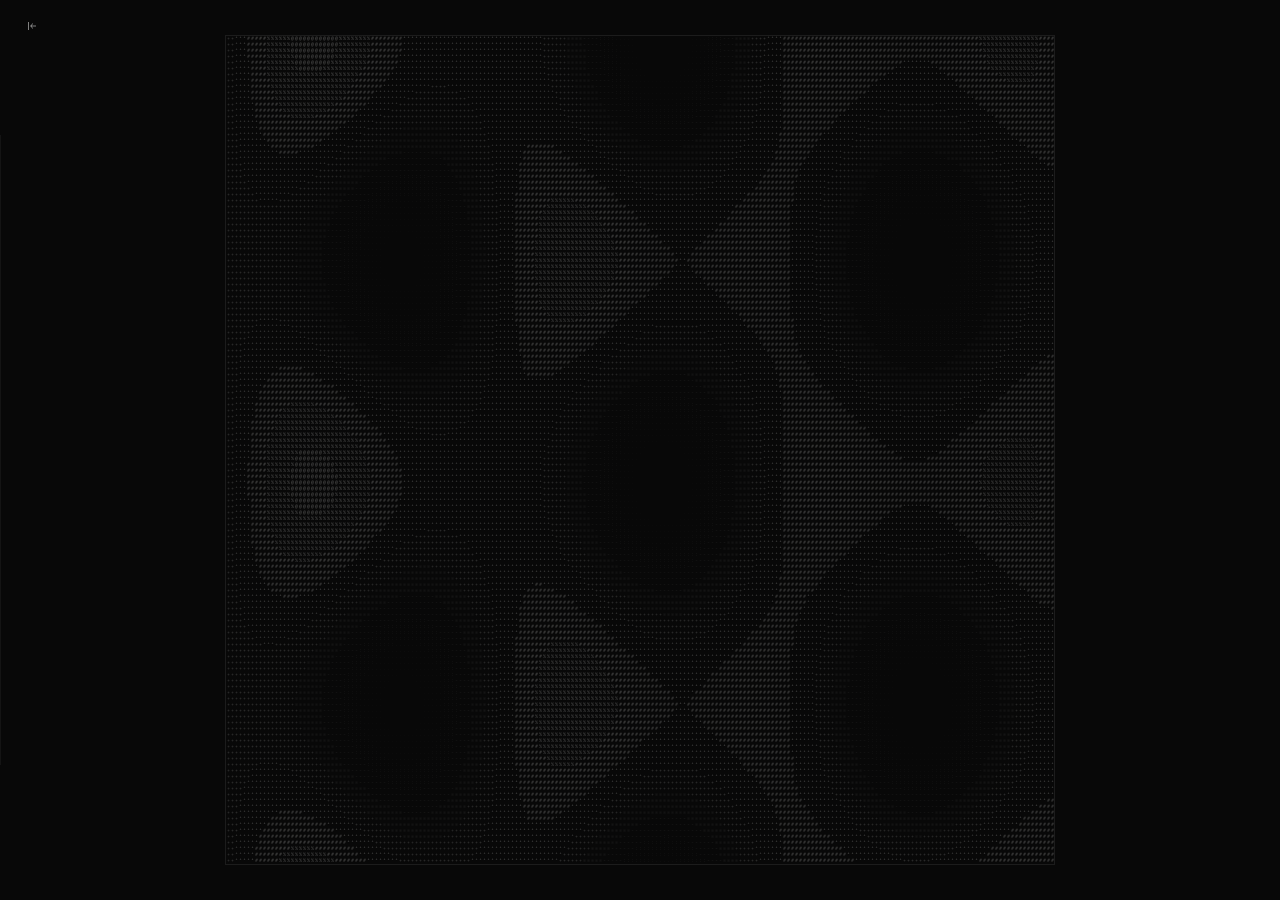
<file: src/index.html>
<!doctype html>
<html lang="en">
    <head>
        <meta charset="UTF-8" />
        <meta name="viewport" content="width=device-width, initial-scale=1.0" />
        <title>Kiteracer</title>
        <meta name="description" content="ASCII animation lab — dithered glyph grid, palettes, and cursor fields." />
        <link
            href="https://fonts.googleapis.com/css2?family=Geist+Mono:wght@300;400&display=swap"
            rel="stylesheet"
        />
        <link rel="stylesheet" href="css/app.css" />
    </head>
    <body>
        <div id="panel-trigger" role="button" tabindex="0" aria-label="Open controls panel" aria-expanded="false" aria-controls="panel"></div>
        <button type="button" id="pin-btn" class="pin-btn" aria-label="Open controls panel — keyboard shortcut: backslash" aria-pressed="false">
            <svg xmlns="http://www.w3.org/2000/svg" width="12" height="12" viewBox="0 0 24 24" aria-hidden="true">
                <path fill="currentColor" d="M6 4v16H4V4h2zm14 7v2h-8v2h-2v-2H8v-2h2V9h2v2h8zm-8-2V7h2v2h-2zm0 6h2v2h-2v-2z"/>
            </svg>
        </button>
        <aside id="panel" aria-label="Controls panel" aria-hidden="true">
            <header class="panel-hd">
                <span class="panel-logo" aria-hidden="true">KITERACER</span>
            </header>
            <div class="panel-body">
                <div class="panel-sec">
                    <label class="import-btn" for="file-input">Import Texture</label>
                    <input type="file" id="file-input" accept="image/*">
                </div>
                <div class="panel-sec">
                    <span class="sec-label">Render</span>
                    <div class="ctrl-row"><label class="ctrl-label" for="palette-select">Palette</label>
                        <select id="palette-select">
                            <option value="original">Original Cold</option><option value="monochrome">Pure Mono</option><option value="nord">Nordic Frost</option>
                            <optgroup label="Ghostty"><option value="ghostty">Tokyo Night</option><option value="ghosttyDracula">Dracula</option><option value="ghosttyCatppuccin">Catppuccin</option></optgroup>
                            <optgroup label="Zed"><option value="zed">Atmosphere</option><option value="zedRose">Rosé Pine</option><option value="zedAndromeda">Andromeda</option></optgroup>
                            <optgroup label="Cursor"><option value="cursorDark">Midnight</option><option value="cursorEmber">Ember</option></optgroup>
                        </select></div>
                </div>
                <div class="panel-sec">
                    <div class="ctrl-row"><span class="sec-label">Dither</span><label class="switch"><input type="checkbox" id="dither-toggle"><span class="switch-track"></span><span class="switch-thumb"></span></label></div>
                    <div id="dither-controls" style="display:none;flex-direction:column;gap:9px;">
                        <div class="ctrl-row"><label class="ctrl-label" for="dither-mode-select">Mode</label>
                            <select id="dither-mode-select">
                                <option value="blueNoise" selected>Blue Noise</option>
                                <option value="blueNoise2x">Blue Noise 2x</option>
                                <option value="blueNoise05x">Blue Noise 0.5x</option>
                                <option value="bayer4">Bayer 4x4</option>
                                <option value="bayer8">Bayer 8x8</option>
                                <option value="bayer16">Bayer 16x16</option>
                                <option value="random">Random</option>
                                <option value="ign">IGN</option>
                                <option value="halftone">Halftone</option>
                                <option value="crosshatch">Crosshatch</option>
                                <option value="checkerboard">Checkerboard</option>
                            </select></div>
                        <div class="ctrl-row"><label class="ctrl-label" for="dither-strength-control">Strength</label><input type="range" id="dither-strength-control" min="0" max="2.0" step="0.1" value="1.0"><span class="ctrl-val" id="dither-strength-val">1.0</span></div>
                    </div>
                </div>
                <div class="panel-sec">
                    <div class="ctrl-row"><span class="sec-label">Glyph Dither</span><label class="switch"><input type="checkbox" id="glyph-dither-toggle"><span class="switch-track"></span><span class="switch-thumb"></span></label></div>
                    <div id="glyph-dither-controls" style="display:none;flex-direction:column;gap:9px;">
                        <div class="ctrl-row"><label class="ctrl-label" for="dither-select">Set</label>
                            <select id="dither-select">
                                <option value="characters">Characters</option>
                                <option value="classic" selected>Classic</option>
                                <option value="unicode">Unicode</option>
                                <option value="redacted">Redacted</option>
                                <option value="squares">Squares</option>
                                <option value="circles">Circles</option>
                                <option value="crt">CRT</option>
                                <option value="organic">Organic</option>
                                <option value="stars">Stars</option>
                                <option value="verticalLines">Vertical Lines</option>
                                <option value="horizontalLines">Horizontal Lines</option>
                                <option value="verticalJitter">Vertical Jitter</option>
                                <option value="horizontalJitter">Horizontal Jitter</option>
                                <option value="waffle">Waffle</option>
                                <option value="porthole">Porthole</option>
                                <option value="zigzag">Zigzag</option>
                                <option value="eyes">Eyes</option>
                                <option value="blueNoiseish">Blue Noiseish</option>
                                <option value="diagonals">Diagonals</option>
                            </select></div>
                    </div>
                </div>
                <div class="panel-sec">
                    <div class="ctrl-row"><span class="sec-label">Gradient Map</span><label class="switch"><input type="checkbox" id="gradient-toggle"><span class="switch-track"></span><span class="switch-thumb"></span></label></div>
                    <div id="gradient-controls" style="display:none;flex-direction:column;gap:9px;">
                        <div class="gradient-stops" id="gradient-stops-list"></div>
                        <button type="button" class="ghost-btn" id="add-stop-btn">+ Add Stop</button>
                        <div class="ctrl-row"><label class="ctrl-label" for="gradient-phase-control">Phase</label><input type="range" id="gradient-phase-control" min="0" max="1" step="0.05" value="0"><span class="ctrl-val" id="gradient-phase-val">0</span></div>
                    </div>
                </div>
                <div class="panel-sec">
                    <span class="sec-label">Motion</span>
                    <div class="ctrl-row"><label class="ctrl-label" for="sprite-preset">Sprite</label>
                        <select id="sprite-preset"><option value="none" selected>None</option><option value="scan">Cine Sweep</option><option value="pulse">Radial Aura</option><option value="wave">Organic Wave</option></select></div>
                    <div class="ctrl-row" id="wave-type-row" style="display:none"><label class="ctrl-label" for="wave-type-select">Flow</label>
                        <select id="wave-type-select"><option value="fluid">Fluid</option><option value="chaos">Chaos</option><option value="ripples">Ripples</option></select></div>
                </div>
                <div class="panel-sec">
                    <span class="sec-label">Field</span>
                    <div class="ctrl-row"><label class="ctrl-label" for="bg-intensity-control">Intensity</label><input type="range" id="bg-intensity-control" min="0" max="5" step="0.1" value="1.0"><span class="ctrl-val" id="bg-intensity-val">1.0</span></div>
                    <div class="ctrl-row"><label class="ctrl-label" for="gamma-control">Gamma</label><input type="range" id="gamma-control" min="0.1" max="5" step="0.1" value="1.2"><span class="ctrl-val" id="gamma-val">1.2</span></div>
                    <div class="ctrl-row"><label class="ctrl-label" for="grid-size-control">Grid</label><input type="range" id="grid-size-control" min="2" max="20" step="1" value="4"><span class="ctrl-val" id="grid-size-val">4</span></div>
                </div>
                <div class="panel-sec">
                    <span class="sec-label">Cursor Shape</span>
                    <div class="ctrl-row"><label class="ctrl-label" for="cursor-ellipse-x-control">Ellipse X</label><input type="range" id="cursor-ellipse-x-control" min="0.2" max="3.0" step="0.1" value="1.0"><span class="ctrl-val" id="cursor-ellipse-x-val">1.0</span></div>
                    <div class="ctrl-row"><label class="ctrl-label" for="cursor-ellipse-y-control">Ellipse Y</label><input type="range" id="cursor-ellipse-y-control" min="0.2" max="3.0" step="0.1" value="1.0"><span class="ctrl-val" id="cursor-ellipse-y-val">1.0</span></div>
                    <div class="ctrl-row"><label class="ctrl-label" for="cursor-rotation-control">Rotation</label><input type="range" id="cursor-rotation-control" min="0" max="360" step="1" value="0"><span class="ctrl-val" id="cursor-rotation-val">0</span></div>
                    <div class="ctrl-row"><label class="ctrl-label" for="cursor-cone-angle-control">Cone</label><input type="range" id="cursor-cone-angle-control" min="10" max="360" step="5" value="360"><span class="ctrl-val" id="cursor-cone-angle-val">360</span></div>
                    <div class="ctrl-row"><label class="ctrl-label" for="cursor-dead-zone-control">Dead Zone</label><input type="range" id="cursor-dead-zone-control" min="0" max="0.8" step="0.05" value="0"><span class="ctrl-val" id="cursor-dead-zone-val">0</span></div>
                    <div class="ctrl-row"><label class="ctrl-label" for="cursor-activation-curve-select">Activation</label>
                        <select id="cursor-activation-curve-select"><option value="linear" selected>Linear</option><option value="quadratic">Quadratic</option><option value="cubic">Cubic</option><option value="step2">Step 2</option><option value="step3">Step 3</option></select></div>
                    <div class="ctrl-row"><label class="ctrl-label" for="cursor-line-phase-control">Line Phase</label><input type="range" id="cursor-line-phase-control" min="0" max="1.0" step="0.05" value="0"><span class="ctrl-val" id="cursor-line-phase-val">0</span></div>
                </div>
                <div class="panel-sec">
                    <div class="ctrl-row"><span class="sec-label">Pin Cursor</span><label class="switch"><input type="checkbox" id="cursor-pin-toggle"><span class="switch-track"></span><span class="switch-thumb"></span></label></div>
                    <div id="cursor-pin-controls" style="display:none;flex-direction:column;gap:9px;">
                        <div class="ctrl-row"><label class="ctrl-label" for="cursor-pin-x-control">X</label><input type="range" id="cursor-pin-x-control" min="0" max="800" step="1" value="0"><span class="ctrl-val" id="cursor-pin-x-val">0</span></div>
                        <div class="ctrl-row"><label class="ctrl-label" for="cursor-pin-y-control">Y</label><input type="range" id="cursor-pin-y-control" min="0" max="600" step="1" value="0"><span class="ctrl-val" id="cursor-pin-y-val">0</span></div>
                    </div>
                </div>
                <div class="panel-sec">
                    <span class="sec-label">Cursor</span>
                    <div class="ctrl-row"><label class="ctrl-label" for="cursor-mode-select">Mode</label>
                        <select id="cursor-mode-select"><option value="default" selected>Default</option><option value="attract">Attract</option><option value="repel">Repel</option><option value="orbit">Orbit</option><option value="drift">Drift</option><option value="spiral">Spiral</option><option value="gravity">Gravity</option><option value="shockwave">Shockwave</option></select></div>
                    <div class="ctrl-row"><label class="ctrl-label" for="cursor-influence-control">Influence</label><input type="range" id="cursor-influence-control" min="0" max="1.0" step="0.1" value="1.0"><span class="ctrl-val" id="cursor-influence-val">1.0</span></div>
                    <div class="ctrl-row"><label class="ctrl-label" for="mouse-radius-control">Radius</label><input type="range" id="mouse-radius-control" min="40" max="1000" step="10" value="200"><span class="ctrl-val" id="mouse-radius-val">200</span></div>
                    <div class="ctrl-row"><label class="ctrl-label" for="cursor-softness-control">Softness</label><input type="range" id="cursor-softness-control" min="0.5" max="5.0" step="0.5" value="2.0"><span class="ctrl-val" id="cursor-softness-val">2.0</span></div>
                    <div class="ctrl-row"><label class="ctrl-label" for="interaction-scale-control">Scale</label><input type="range" id="interaction-scale-control" min="0.5" max="8.0" step="0.5" value="3.0"><span class="ctrl-val" id="interaction-scale-val">3.0</span></div>
                    <div class="ctrl-row"><label class="ctrl-label" for="spread-control">Spread</label><input type="range" id="spread-control" min="0" max="2.0" step="0.1" value="0.4"><span class="ctrl-val" id="spread-val">0.4</span></div>
                    <div class="ctrl-row"><label class="ctrl-label" for="uuid-count-control">UUIDs</label><input type="range" id="uuid-count-control" min="1" max="16" step="1" value="4"><span class="ctrl-val" id="uuid-count-val">4</span></div>
                    <div class="ctrl-row"><label class="ctrl-label" for="seed-control">Seed</label><input type="range" id="seed-control" min="0" max="999" step="1" value="0"><span class="ctrl-val" id="seed-val">0</span></div>
                    <div class="ctrl-row"><label class="ctrl-label" for="cursor-lines-control">Lines</label><input type="range" id="cursor-lines-control" min="1" max="20" step="1" value="10"><span class="ctrl-val" id="cursor-lines-val">10</span></div>
                    <div class="ctrl-row"><label class="ctrl-label" for="anim-speed-control">Speed</label><input type="range" id="anim-speed-control" min="0.2" max="3.0" step="0.2" value="1.0"><span class="ctrl-val" id="anim-speed-val">1.0</span></div>
                    <div class="ctrl-row" id="spiral-tightness-row" style="display:none"><label class="ctrl-label" for="cursor-spiral-tightness-control">Spiral</label><input type="range" id="cursor-spiral-tightness-control" min="0.1" max="6.0" step="0.1" value="2.0"><span class="ctrl-val" id="cursor-spiral-tightness-val">2.0</span></div>
                    <div class="ctrl-row"><label class="ctrl-label" for="cursor-trail-decay-select">Trail</label>
                        <select id="cursor-trail-decay-select"><option value="linear" selected>Linear</option><option value="exponential">Exponential</option><option value="step">Step</option><option value="sine">Sine</option></select></div>
                    <div class="ctrl-row"><label class="ctrl-label" for="cursor-echo-count-control">Echoes</label><input type="range" id="cursor-echo-count-control" min="0" max="4" step="1" value="0"><span class="ctrl-val" id="cursor-echo-count-val">0</span></div>
                    <div class="ctrl-row" id="echo-decay-row" style="display:none"><label class="ctrl-label" for="cursor-echo-decay-control">Echo Decay</label><input type="range" id="cursor-echo-decay-control" min="0.1" max="0.9" step="0.1" value="0.6"><span class="ctrl-val" id="cursor-echo-decay-val">0.6</span></div>
                    <div class="ctrl-row"><label class="ctrl-label" for="cursor-idle-bloom-control">Idle Bloom</label><input type="range" id="cursor-idle-bloom-control" min="0" max="1.0" step="0.05" value="0"><span class="ctrl-val" id="cursor-idle-bloom-val">0</span></div>
                </div>
                <div class="panel-sec">
                    <span class="sec-label">Cursor Field</span>
                    <div class="ctrl-row"><label class="ctrl-label" for="cursor-noise-warp-control">Noise Warp</label><input type="range" id="cursor-noise-warp-control" min="0" max="1.0" step="0.05" value="0"><span class="ctrl-val" id="cursor-noise-warp-val">0</span></div>
                    <div class="ctrl-row"><label class="ctrl-label" for="cursor-vortex-strength-control">Vortex</label><input type="range" id="cursor-vortex-strength-control" min="-2.0" max="2.0" step="0.1" value="0"><span class="ctrl-val" id="cursor-vortex-strength-val">0</span></div>
                </div>
                <div class="panel-sec">
                    <div class="ctrl-row"><span class="ctrl-label">Light Mode</span><label class="switch"><input type="checkbox" id="light-mode-toggle"><span class="switch-track"></span><span class="switch-thumb"></span></label></div>
                </div>
                <div class="panel-sec">
                    <button type="button" class="import-btn" id="export-png-btn">Export PNG</button>
                    <button type="button" class="import-btn" id="export-code-btn">Export Code</button>
                </div>
            </div>
        </aside>
        <main>
            <canvas id="main-canvas" role="img" aria-label="ASCII animation stage"></canvas>
        </main>

        <script src="js/config.js"></script>
        <script src="js/math.js"></script>
        <script src="js/cursor.js"></script>
        <script src="js/field.js"></script>
        <script src="js/cell.js"></script>
        <script src="js/engine.js"></script>
        <script src="js/ui.js"></script>
        <script src="js/export.js"></script>
    </body>
</html>
</file>
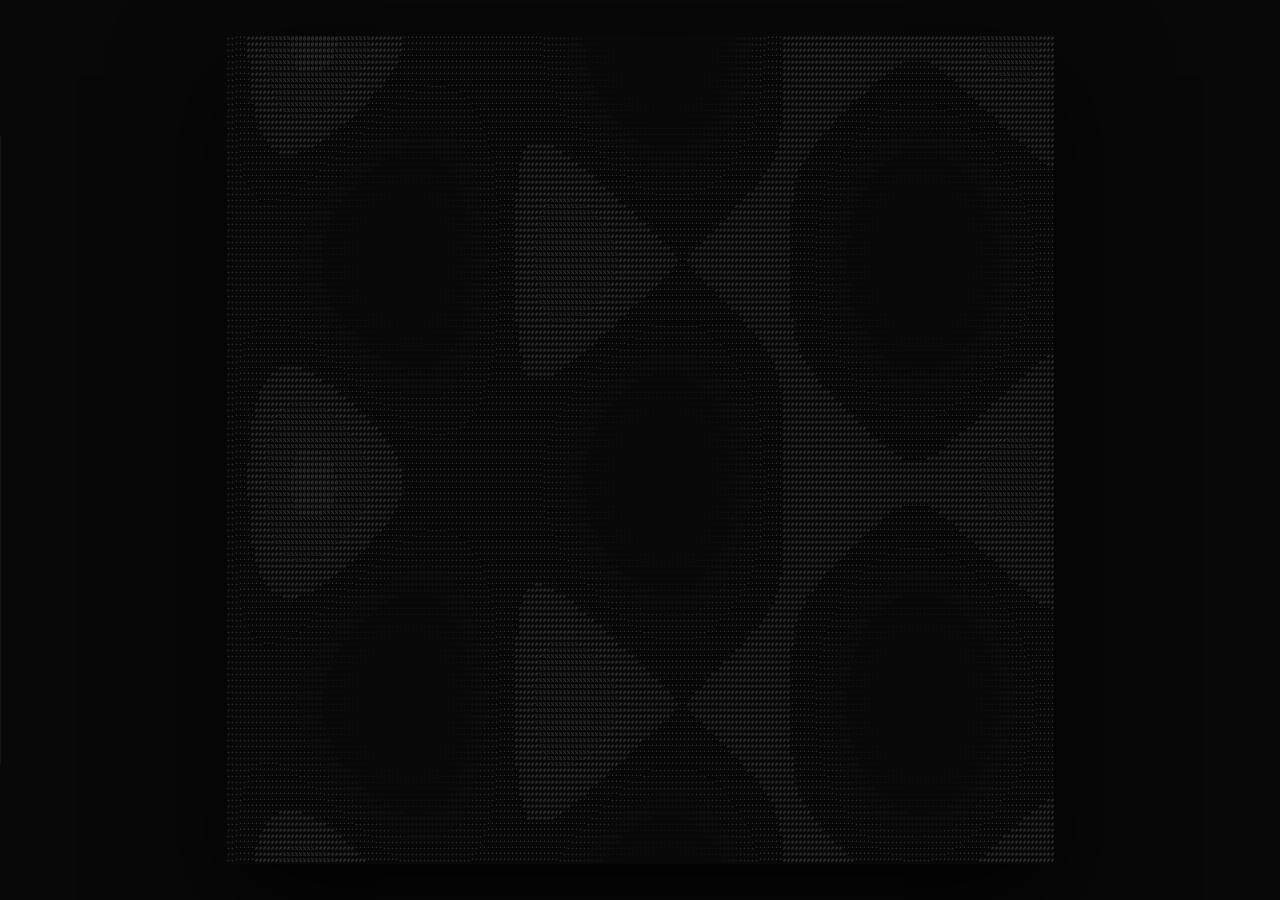
<file: src/kiteracer.html>
<!doctype html>
<html lang="en">
    <head>
        <meta charset="UTF-8" />
        <meta name="viewport" content="width=device-width, initial-scale=1.0" />
        <title>Kiteracer v0.9</title>
        <link
            href="https://fonts.googleapis.com/css2?family=Geist+Mono:wght@300;400&display=swap"
            rel="stylesheet"
        />
        <style>
            :root { --bg:#080808; --ui-bg:rgba(9,9,9,0.97); --border:#1c1c1c; --text:#f0f0ee; --accent:#363636 }
            body.light-mode { --bg:#f0f0ee; --ui-bg:rgba(242,242,240,0.98); --border:#d0d0ce; --text:#080808; --accent:#b4b4b2 }
            body,html { margin:0;padding:0;width:100%;height:100%;background:var(--bg);color:var(--text);font-family:'Geist Mono',monospace;overflow:hidden;user-select:none;transition:background-color 0.5s ease;display:flex;align-items:center;justify-content:center }
            canvas { display:block;box-shadow:0 40px 100px rgba(0,0,0,0.8);background:#000 }
            /* ── Panel ── */
            #panel-trigger { position:fixed;left:0;top:0;width:20px;height:100vh;z-index:150 }
            #panel-trigger::after { content:'';position:absolute;left:0;top:15%;bottom:15%;width:1px;background:var(--text);opacity:0.05;transition:opacity 0.4s }
            #panel-trigger:hover::after { opacity:0.15 }
            #panel { position:fixed;left:0;top:0;width:252px;height:100vh;background:var(--ui-bg);border-right:1px solid var(--border);backdrop-filter:blur(40px);-webkit-backdrop-filter:blur(40px);z-index:200;display:flex;flex-direction:column;transform:translateX(-100%);will-change:transform;overflow:hidden }
            #panel.open { transform:translateX(0) }
            .panel-hd { display:flex;align-items:center;justify-content:space-between;padding:18px 20px 17px;border-bottom:1px solid var(--border);flex-shrink:0 }
            .panel-logo { font-size:10px;font-weight:400;letter-spacing:0.22em;color:var(--text);opacity:0.4 }
            .pin-btn { background:none;border:none;color:var(--text);cursor:pointer;font-size:12px;line-height:1;opacity:0.52;padding:2px 0;transition:opacity 0.15s;font-family:inherit }
            .pin-btn:hover, .pin-btn.pinned { opacity:0.75 }
            .pin-btn:focus-visible { opacity:1;outline:1px solid var(--text);outline-offset:3px }
            .panel-body { flex:1;overflow-y:auto;padding:2px 0 }
            .panel-body::-webkit-scrollbar { width:2px }
            .panel-body::-webkit-scrollbar-thumb { background:var(--accent) }
            /* ── Sections ── */
            .panel-sec { padding:13px 20px;border-bottom:1px solid var(--border);display:flex;flex-direction:column;gap:9px }
            .panel-sec:last-child { border-bottom:none }
            .sec-label { font-size:10px;letter-spacing:0.18em;text-transform:uppercase;color:var(--text);opacity:0.57;padding-bottom:2px }
            .ctrl-row { display:flex;align-items:center;justify-content:space-between;gap:8px }
            .ctrl-label { font-size:10px;letter-spacing:0.1em;text-transform:uppercase;color:var(--text);opacity:0.57;white-space:nowrap;flex-shrink:0 }
            .ctrl-val { font-size:9px;color:var(--text);opacity:0.40;min-width:28px;text-align:right;font-variant-numeric:tabular-nums;flex-shrink:0 }
            /* ── Controls ── */
            .import-btn { display:block;border:1px solid var(--border);padding:9px 0;cursor:pointer;font-size:10px;letter-spacing:0.14em;text-transform:uppercase;color:var(--text);opacity:0.57;text-align:center;transition:opacity 0.15s,border-color 0.15s;font-family:'Geist Mono',monospace }
            .import-btn:hover { opacity:0.85;border-color:var(--accent) }
            #file-input { display:none }
            select { background:transparent;color:var(--text);border:none;border-bottom:1px solid var(--border);font-family:'Geist Mono',monospace;font-size:9px;letter-spacing:0.04em;padding:2px 0;max-width:128px;cursor:pointer;-webkit-appearance:none;opacity:0.60;text-align:right }
            select:hover { opacity:1;border-bottom-color:var(--accent) }
            select:focus-visible { opacity:1;outline:1px solid var(--text);outline-offset:3px }
            select option { background:#111;color:#f0f0ee }
            input[type="range"] { -webkit-appearance:none;width:96px;height:1px;background:var(--border);outline:none;cursor:pointer;flex-shrink:0 }
            input[type="range"]::-webkit-slider-thumb { -webkit-appearance:none;width:7px;height:7px;background:var(--text);border-radius:50%;cursor:pointer;opacity:0.55;transition:opacity 0.12s,transform 0.12s }
            input[type="range"]:hover::-webkit-slider-thumb { opacity:1;transform:scale(1.35) }
            /* ── Toggle switch ── */
            .switch { position:relative;display:inline-flex;align-items:center;width:30px;height:17px;cursor:pointer;flex-shrink:0 }
            .switch input { opacity:0;width:0;height:0;position:absolute }
            .switch-track { position:absolute;inset:0;background:var(--accent);border-radius:9px;transition:background 0.18s }
            .switch input:checked ~ .switch-track { background:var(--text);opacity:0.75 }
            .switch-thumb { position:absolute;top:3px;left:3px;width:11px;height:11px;background:var(--bg);border-radius:50%;transition:transform 0.18s,background 0.18s;pointer-events:none }
            .switch input:checked ~ .switch-track ~ .switch-thumb { transform:translateX(13px) }
            body.light-mode .switch-thumb { background:var(--text) }
            .switch:focus-within .switch-track { outline:1px solid var(--text);outline-offset:2px }
            .ghost-btn { background:none;border:1px solid var(--border);color:var(--text);font-family:'Geist Mono',monospace;font-size:10px;letter-spacing:0.1em;padding:6px 10px;cursor:pointer;opacity:0.57;text-transform:uppercase;transition:opacity 0.15s;width:100% }
            .ghost-btn:hover { opacity:0.9 }
            .ghost-btn:focus-visible { opacity:1;outline:1px solid var(--text);outline-offset:2px }
            .gradient-stops { display:flex;flex-wrap:wrap;gap:5px }
            .stop-item { display:flex;align-items:center;gap:4px;padding:3px;border:1px solid var(--border);background:rgba(255,255,255,0.02) }
            .stop-item input[type="color"] { width:16px;height:16px;border:none;background:none;cursor:pointer;padding:0 }
            .remove-stop { cursor:pointer;opacity:0.57;font-size:11px;transition:opacity 0.12s }
            .remove-stop:hover { opacity:1 }
            .remove-stop:focus-visible { opacity:1;outline:1px solid var(--text);outline-offset:2px }
            /* ── Focus ── */
            input[type="range"]:focus-visible { outline:1px solid var(--text);outline-offset:4px;opacity:1 }
            .import-btn:focus-visible { opacity:1;outline:1px solid var(--text);outline-offset:2px }
            /* ── Light mode contrast ── */
            body.light-mode select { opacity:0.72 }
            body.light-mode select:hover { opacity:1 }
            body.light-mode .pin-btn { opacity:0.72 }
            body.light-mode .pin-btn:hover, body.light-mode .pin-btn.pinned { opacity:0.85 }
        </style>
    </head>
    <body>
        <div id="panel-trigger" role="button" tabindex="0" aria-label="Open controls panel" aria-expanded="false" aria-controls="panel"></div>
        <aside id="panel" aria-label="Controls panel" aria-hidden="true">
            <header class="panel-hd">
                <span class="panel-logo" aria-hidden="true">KR</span>
                <button id="pin-btn" class="pin-btn" aria-label="Pin controls panel open — keyboard shortcut: backslash" aria-pressed="false">○</button>
            </header>
            <div class="panel-body">
                <div class="panel-sec">
                    <label class="import-btn" for="file-input">Import Texture</label>
                    <input type="file" id="file-input" accept="image/*">
                </div>
                <div class="panel-sec">
                    <span class="sec-label">Render</span>
                    <div class="ctrl-row"><label class="ctrl-label" for="palette-select">Palette</label>
                        <select id="palette-select">
                            <option value="original">Original Cold</option><option value="monochrome">Pure Mono</option><option value="nord">Nordic Frost</option>
                            <optgroup label="Ghostty"><option value="ghostty">Tokyo Night</option><option value="ghosttyDracula">Dracula</option><option value="ghosttyCatppuccin">Catppuccin</option></optgroup>
                            <optgroup label="Zed"><option value="zed">Atmosphere</option><option value="zedRose">Rosé Pine</option><option value="zedAndromeda">Andromeda</option></optgroup>
                            <optgroup label="Cursor"><option value="cursorDark">Midnight</option><option value="cursorEmber">Ember</option></optgroup>
                        </select></div>
                </div>
                <div class="panel-sec">
                    <div class="ctrl-row"><span class="sec-label">Dither</span><label class="switch"><input type="checkbox" id="dither-toggle"><span class="switch-track"></span><span class="switch-thumb"></span></label></div>
                    <div id="dither-controls" style="display:none;flex-direction:column;gap:9px;">
                        <div class="ctrl-row"><label class="ctrl-label" for="dither-mode-select">Mode</label>
                            <select id="dither-mode-select">
                                <option value="blueNoise" selected>Blue Noise</option>
                                <option value="blueNoise2x">Blue Noise 2x</option>
                                <option value="blueNoise05x">Blue Noise 0.5x</option>
                                <option value="bayer4">Bayer 4x4</option>
                                <option value="bayer8">Bayer 8x8</option>
                                <option value="bayer16">Bayer 16x16</option>
                                <option value="random">Random</option>
                                <option value="ign">IGN</option>
                                <option value="halftone">Halftone</option>
                                <option value="crosshatch">Crosshatch</option>
                                <option value="checkerboard">Checkerboard</option>
                            </select></div>
                        <div class="ctrl-row"><label class="ctrl-label" for="dither-strength-control">Strength</label><input type="range" id="dither-strength-control" min="0" max="2.0" step="0.1" value="1.0"><span class="ctrl-val" id="dither-strength-val">1.0</span></div>
                    </div>
                </div>
                <div class="panel-sec">
                    <div class="ctrl-row"><span class="sec-label">Glyph Dither</span><label class="switch"><input type="checkbox" id="glyph-dither-toggle"><span class="switch-track"></span><span class="switch-thumb"></span></label></div>
                    <div id="glyph-dither-controls" style="display:none;flex-direction:column;gap:9px;">
                        <div class="ctrl-row"><label class="ctrl-label" for="dither-select">Set</label>
                            <select id="dither-select">
                                <option value="characters">Characters</option>
                                <option value="classic" selected>Classic</option>
                                <option value="unicode">Unicode</option>
                                <option value="redacted">Redacted</option>
                                <option value="squares">Squares</option>
                                <option value="circles">Circles</option>
                                <option value="crt">CRT</option>
                                <option value="organic">Organic</option>
                                <option value="stars">Stars</option>
                                <option value="verticalLines">Vertical Lines</option>
                                <option value="horizontalLines">Horizontal Lines</option>
                                <option value="verticalJitter">Vertical Jitter</option>
                                <option value="horizontalJitter">Horizontal Jitter</option>
                                <option value="waffle">Waffle</option>
                                <option value="porthole">Porthole</option>
                                <option value="zigzag">Zigzag</option>
                                <option value="eyes">Eyes</option>
                                <option value="blueNoiseish">Blue Noiseish</option>
                                <option value="diagonals">Diagonals</option>
                            </select></div>
                    </div>
                </div>
                <div class="panel-sec">
                    <div class="ctrl-row"><span class="sec-label">Gradient Map</span><label class="switch"><input type="checkbox" id="gradient-toggle"><span class="switch-track"></span><span class="switch-thumb"></span></label></div>
                    <div id="gradient-controls" style="display:none;flex-direction:column;gap:9px;">
                        <div class="gradient-stops" id="gradient-stops-list"></div>
                        <button class="ghost-btn" id="add-stop-btn">+ Add Stop</button>
                        <div class="ctrl-row"><label class="ctrl-label" for="gradient-phase-control">Phase</label><input type="range" id="gradient-phase-control" min="0" max="1" step="0.05" value="0"><span class="ctrl-val" id="gradient-phase-val">0</span></div>
                    </div>
                </div>
                <div class="panel-sec">
                    <span class="sec-label">Motion</span>
                    <div class="ctrl-row"><label class="ctrl-label" for="sprite-preset">Sprite</label>
                        <select id="sprite-preset"><option value="none" selected>None</option><option value="scan">Cine Sweep</option><option value="pulse">Radial Aura</option><option value="wave">Organic Wave</option></select></div>
                    <div class="ctrl-row" id="wave-type-row" style="display:none"><label class="ctrl-label" for="wave-type-select">Flow</label>
                        <select id="wave-type-select"><option value="fluid">Fluid</option><option value="chaos">Chaos</option><option value="ripples">Ripples</option></select></div>
                </div>
                <div class="panel-sec">
                    <span class="sec-label">Field</span>
                    <div class="ctrl-row"><label class="ctrl-label" for="bg-intensity-control">Intensity</label><input type="range" id="bg-intensity-control" min="0" max="5" step="0.1" value="1.0"><span class="ctrl-val" id="bg-intensity-val">1.0</span></div>
                    <div class="ctrl-row"><label class="ctrl-label" for="gamma-control">Gamma</label><input type="range" id="gamma-control" min="0.1" max="5" step="0.1" value="1.2"><span class="ctrl-val" id="gamma-val">1.2</span></div>
                    <div class="ctrl-row"><label class="ctrl-label" for="grid-size-control">Grid</label><input type="range" id="grid-size-control" min="2" max="20" step="1" value="4"><span class="ctrl-val" id="grid-size-val">4</span></div>
                </div>
                <div class="panel-sec">
                    <span class="sec-label">Cursor Shape</span>
                    <div class="ctrl-row"><label class="ctrl-label" for="cursor-ellipse-x-control">Ellipse X</label><input type="range" id="cursor-ellipse-x-control" min="0.2" max="3.0" step="0.1" value="1.0"><span class="ctrl-val" id="cursor-ellipse-x-val">1.0</span></div>
                    <div class="ctrl-row"><label class="ctrl-label" for="cursor-ellipse-y-control">Ellipse Y</label><input type="range" id="cursor-ellipse-y-control" min="0.2" max="3.0" step="0.1" value="1.0"><span class="ctrl-val" id="cursor-ellipse-y-val">1.0</span></div>
                    <div class="ctrl-row"><label class="ctrl-label" for="cursor-rotation-control">Rotation</label><input type="range" id="cursor-rotation-control" min="0" max="360" step="1" value="0"><span class="ctrl-val" id="cursor-rotation-val">0</span></div>
                    <div class="ctrl-row"><label class="ctrl-label" for="cursor-cone-angle-control">Cone</label><input type="range" id="cursor-cone-angle-control" min="10" max="360" step="5" value="360"><span class="ctrl-val" id="cursor-cone-angle-val">360</span></div>
                    <div class="ctrl-row"><label class="ctrl-label" for="cursor-dead-zone-control">Dead Zone</label><input type="range" id="cursor-dead-zone-control" min="0" max="0.8" step="0.05" value="0"><span class="ctrl-val" id="cursor-dead-zone-val">0</span></div>
                    <div class="ctrl-row"><label class="ctrl-label" for="cursor-activation-curve-select">Activation</label>
                        <select id="cursor-activation-curve-select"><option value="linear" selected>Linear</option><option value="quadratic">Quadratic</option><option value="cubic">Cubic</option><option value="step2">Step 2</option><option value="step3">Step 3</option></select></div>
                    <div class="ctrl-row"><label class="ctrl-label" for="cursor-line-phase-control">Line Phase</label><input type="range" id="cursor-line-phase-control" min="0" max="1.0" step="0.05" value="0"><span class="ctrl-val" id="cursor-line-phase-val">0</span></div>
                </div>
                <div class="panel-sec">
                    <div class="ctrl-row"><span class="sec-label">Pin Cursor</span><label class="switch"><input type="checkbox" id="cursor-pin-toggle"><span class="switch-track"></span><span class="switch-thumb"></span></label></div>
                    <div id="cursor-pin-controls" style="display:none;flex-direction:column;gap:9px;">
                        <div class="ctrl-row"><label class="ctrl-label" for="cursor-pin-x-control">X</label><input type="range" id="cursor-pin-x-control" min="0" max="800" step="1" value="0"><span class="ctrl-val" id="cursor-pin-x-val">0</span></div>
                        <div class="ctrl-row"><label class="ctrl-label" for="cursor-pin-y-control">Y</label><input type="range" id="cursor-pin-y-control" min="0" max="600" step="1" value="0"><span class="ctrl-val" id="cursor-pin-y-val">0</span></div>
                    </div>
                </div>
                <div class="panel-sec">
                    <span class="sec-label">Cursor</span>
                    <div class="ctrl-row"><label class="ctrl-label" for="cursor-mode-select">Mode</label>
                        <select id="cursor-mode-select"><option value="default" selected>Default</option><option value="attract">Attract</option><option value="repel">Repel</option><option value="orbit">Orbit</option><option value="drift">Drift</option><option value="spiral">Spiral</option><option value="gravity">Gravity</option><option value="shockwave">Shockwave</option></select></div>
                    <div class="ctrl-row"><label class="ctrl-label" for="cursor-influence-control">Influence</label><input type="range" id="cursor-influence-control" min="0" max="1.0" step="0.1" value="1.0"><span class="ctrl-val" id="cursor-influence-val">1.0</span></div>
                    <div class="ctrl-row"><label class="ctrl-label" for="mouse-radius-control">Radius</label><input type="range" id="mouse-radius-control" min="40" max="1000" step="10" value="200"><span class="ctrl-val" id="mouse-radius-val">200</span></div>
                    <div class="ctrl-row"><label class="ctrl-label" for="cursor-softness-control">Softness</label><input type="range" id="cursor-softness-control" min="0.5" max="5.0" step="0.5" value="2.0"><span class="ctrl-val" id="cursor-softness-val">2.0</span></div>
                    <div class="ctrl-row"><label class="ctrl-label" for="interaction-scale-control">Scale</label><input type="range" id="interaction-scale-control" min="0.5" max="8.0" step="0.5" value="3.0"><span class="ctrl-val" id="interaction-scale-val">3.0</span></div>
                    <div class="ctrl-row"><label class="ctrl-label" for="spread-control">Spread</label><input type="range" id="spread-control" min="0" max="2.0" step="0.1" value="0.4"><span class="ctrl-val" id="spread-val">0.4</span></div>
                    <div class="ctrl-row"><label class="ctrl-label" for="uuid-count-control">UUIDs</label><input type="range" id="uuid-count-control" min="1" max="16" step="1" value="4"><span class="ctrl-val" id="uuid-count-val">4</span></div>
                    <div class="ctrl-row"><label class="ctrl-label" for="seed-control">Seed</label><input type="range" id="seed-control" min="0" max="999" step="1" value="0"><span class="ctrl-val" id="seed-val">0</span></div>
                    <div class="ctrl-row"><label class="ctrl-label" for="cursor-lines-control">Lines</label><input type="range" id="cursor-lines-control" min="1" max="20" step="1" value="10"><span class="ctrl-val" id="cursor-lines-val">10</span></div>
                    <div class="ctrl-row"><label class="ctrl-label" for="anim-speed-control">Speed</label><input type="range" id="anim-speed-control" min="0.2" max="3.0" step="0.2" value="1.0"><span class="ctrl-val" id="anim-speed-val">1.0</span></div>
                    <div class="ctrl-row" id="spiral-tightness-row" style="display:none"><label class="ctrl-label" for="cursor-spiral-tightness-control">Spiral</label><input type="range" id="cursor-spiral-tightness-control" min="0.1" max="6.0" step="0.1" value="2.0"><span class="ctrl-val" id="cursor-spiral-tightness-val">2.0</span></div>
                    <div class="ctrl-row"><label class="ctrl-label" for="cursor-trail-decay-select">Trail</label>
                        <select id="cursor-trail-decay-select"><option value="linear" selected>Linear</option><option value="exponential">Exponential</option><option value="step">Step</option><option value="sine">Sine</option></select></div>
                    <div class="ctrl-row"><label class="ctrl-label" for="cursor-echo-count-control">Echoes</label><input type="range" id="cursor-echo-count-control" min="0" max="4" step="1" value="0"><span class="ctrl-val" id="cursor-echo-count-val">0</span></div>
                    <div class="ctrl-row" id="echo-decay-row" style="display:none"><label class="ctrl-label" for="cursor-echo-decay-control">Echo Decay</label><input type="range" id="cursor-echo-decay-control" min="0.1" max="0.9" step="0.1" value="0.6"><span class="ctrl-val" id="cursor-echo-decay-val">0.6</span></div>
                    <div class="ctrl-row"><label class="ctrl-label" for="cursor-idle-bloom-control">Idle Bloom</label><input type="range" id="cursor-idle-bloom-control" min="0" max="1.0" step="0.05" value="0"><span class="ctrl-val" id="cursor-idle-bloom-val">0</span></div>
                </div>
                <div class="panel-sec">
                    <span class="sec-label">Cursor Field</span>
                    <div class="ctrl-row"><label class="ctrl-label" for="cursor-noise-warp-control">Noise Warp</label><input type="range" id="cursor-noise-warp-control" min="0" max="1.0" step="0.05" value="0"><span class="ctrl-val" id="cursor-noise-warp-val">0</span></div>
                    <div class="ctrl-row"><label class="ctrl-label" for="cursor-vortex-strength-control">Vortex</label><input type="range" id="cursor-vortex-strength-control" min="-2.0" max="2.0" step="0.1" value="0"><span class="ctrl-val" id="cursor-vortex-strength-val">0</span></div>
                </div>
                <div class="panel-sec">
                    <div class="ctrl-row"><span class="ctrl-label">Light Mode</span><label class="switch"><input type="checkbox" id="light-mode-toggle"><span class="switch-track"></span><span class="switch-thumb"></span></label></div>
                </div>
                <div class="panel-sec">
                    <button class="import-btn" id="export-png-btn">Export PNG</button>
                    <button class="import-btn" id="export-code-btn">Export Code</button>
                </div>
            </div>
        </aside>
        <canvas id="main-canvas"></canvas>

        <!-- ── Constants & Configuration ───────────────────────────────────────── -->
        <script>
            const PALETTES = {
                original:         { bg:"#080808", base:"#141412", sprite:"#7a7a76", cursor:"#f0f0ee", stops:["#080808","#7a7a76","#f0f0ee"] },
                monochrome:       { bg:"#000000", base:"#1a1a1a", sprite:"#444444", cursor:"#ffffff", stops:["#000000","#444444","#ffffff"] },
                nord:             { bg:"#2e3440", base:"#3b4252", sprite:"#88c0d0", cursor:"#eceff4", stops:["#2e3440","#88c0d0","#eceff4"] },
                ghostty:          { bg:"#1a1b26", base:"#24283b", sprite:"#bb9af7", cursor:"#c0caf5", stops:["#1a1b26","#bb9af7","#c0caf5"] },
                ghosttyDracula:   { bg:"#282a36", base:"#44475a", sprite:"#bd93f9", cursor:"#f8f8f2", stops:["#282a36","#bd93f9","#f8f8f2"] },
                ghosttyCatppuccin:{ bg:"#1e1e2e", base:"#313244", sprite:"#cba6f7", cursor:"#cdd6f4", stops:["#1e1e2e","#cba6f7","#cdd6f4"] },
                zed:              { bg:"#18181b", base:"#27272a", sprite:"#3b82f6", cursor:"#e2e8f0", stops:["#18181b","#3b82f6","#e2e8f0"] },
                zedRose:          { bg:"#191724", base:"#26233a", sprite:"#c4a7e7", cursor:"#e0def4", stops:["#191724","#c4a7e7","#e0def4"] },
                zedAndromeda:     { bg:"#23262e", base:"#2b2d37", sprite:"#ee5d43", cursor:"#d5ced9", stops:["#23262e","#ee5d43","#d5ced9"] },
                cursorDark:       { bg:"#1e1e1e", base:"#2d2d2d", sprite:"#569cd6", cursor:"#d4d4d4", stops:["#1e1e1e","#569cd6","#d4d4d4"] },
                cursorEmber:      { bg:"#1c1917", base:"#292524", sprite:"#d97706", cursor:"#fef3c7", stops:["#1c1917","#d97706","#fef3c7"] },
            };

            const DITHER_SETS = {
                characters:      " 0123456789ABCDEF!@#$%&",
                classic:         " .:-=+*#%@",
                unicode:         " ·∘∙○●◉■█",
                redacted:        " ░▒▓█",
                squares:         " ▫▪□■◼",
                circles:         " ◌○◎●⬤",
                crt:             " ▂▃▄▅▆▇█",
                organic:         " .,;~∞❀✿",
                stars:           " ·✧✦★✶✹",
                verticalLines:   " ╎│╏┃║",
                horizontalLines: " ╌─╍━═",
                verticalJitter:  " ¡|ǁ‖⦀",
                horizontalJitter:" -–—═≡",
                waffle:          " ⠁⠃⠇⠏⠟⠿",
                porthole:        " ·◦○◎◉●",
                zigzag:          " ~∽≈⋰╳",
                eyes:            " ◌◍◎⊙⦿",
                blueNoiseish:    " ░▒▞▚▓█",
                diagonals:       " ╱╲╳▞▚▓",
            };
            const WAKE_SET = "·-_=~";
            const HEX_SET = "0123456789abcdef-";
            let currentPalette = PALETTES.original;
            let paletteRgb = {};
            function updatePaletteRgb() {
                paletteRgb.bg     = hexToRgb(currentPalette.bg);
                paletteRgb.base   = hexToRgb(currentPalette.base);
                paletteRgb.sprite = hexToRgb(currentPalette.sprite);
                paletteRgb.cursor = hexToRgb(currentPalette.cursor);
                paletteRgb.black  = [0, 0, 0];
            }
            const config = {
                gamma:1.2, bgIntensity:1.0, sprite:"none", spriteSubtype:"fluid", spriteSize:180,
                cellSize:4, cellHeightRatio:1.6, influenceRadius:200, cursorInfluence:1.0,
                interactionCharScale:3.0, spreadFactor:0.4, cursorSoftness:2.0, cursorMode:"default",
                uuidCount:4, seed:0, lightMode:false, gradientMap:false,
                gradientStops:[...PALETTES.original.stops], gradientPhase:0,
                dither:"classic", glyphDitherEnabled:false,
                ditherMode:"blueNoise", ditherEnabled:false, ditherStrength:1.0,
                animationSpeed:1.0, cursorLines:10,
                // Shape
                cursorEllipseX:1.0, cursorEllipseY:1.0, cursorRotation:0, cursorDeadZone:0,
                // Cone
                cursorConeAngle:360,
                // Trail / temporal
                cursorTrailDecay:"linear", cursorEchoCount:0, cursorEchoDecay:0.6,
                cursorIdleBloom:0,
                // Field distortion
                cursorNoiseWarp:0, cursorVortexStrength:0,
                // New motion params
                cursorSpiralTightness:2.0, shockwaveActive:false,
                // Activation
                cursorActivationCurve:"linear", cursorLinePhase:0,
                // Pin
                cursorPinned:false, cursorPinX:0, cursorPinY:0,
            };
        </script>

        <!-- ── Engine: Cell, utilities, render loop ──────────────────────────── -->
        <script id="engine">
            //#region Setup — canvas, grid, frame buffers
            // ═══════════════════════════════════════════════════════════════════════
            // ── Canvas, grid state, frame buffers ──────────────────────────────────
            // ═══════════════════════════════════════════════════════════════════════
            const canvas = document.getElementById("main-canvas");
            const ctx = canvas.getContext("2d", { alpha: false });

            let cols, rows;
            let grid = [];
            let mouse = { x: -2000, y: -2000 };
            let imageBuffer = null;
            let imageAspectRatio = 1.0;
            let activeUUIDGroups = [];

            // ── Performance: frame state & render buffers ───────────────────────
            const frame = { mx: 0, my: 0, cx: 0, cy: 0, tn: 0, lastAnimSpeed: 1.0 };
            let staticBase = null, staticBaseCtx = null;
            let staticBaseDirty = true;
            const _iBuf = []; let _iCount = 0;   // interaction cells
            const _dBuf = []; let _dCount = 0;   // dynamic idle cells
            const _cd = [0, 0]; // cursor displacement output

            // ── Cursor extended state (module-level, updated in loop()) ────────
            let prevMouse = { x: -2000, y: -2000 };
            let velocityDir = { x: 0, y: 1 }; // normalized travel direction
            // Shockwave
            let shockwaveOrigin = { x: 0, y: 0 };
            let shockwaveTime = 0;
            // Echo buffer — circular buffer of past mouse positions
            const echoPositions = []; // {x, y, t} entries
            let echoTimer = 0;
            // Idle bloom
            let idleStart = 0;
            let lastMoveTime = 0;
            let bloomRadius = 0; // current bloom-expanded radius
            //#endregion
            //#region Cursor displacement & echo stack
            // ═══════════════════════════════════════════════════════════════════════
            // ── Cursor displacement (modes, warp, vortex, echoes) ─────────────────
            // ═══════════════════════════════════════════════════════════════════════
            // Pure function — returns _cd[]. No side effects.
            function cursorDisplacement(dx, dy, x, y) {
                _cd[0] = 0; _cd[1] = 0;
                if (config.cursorMode === 'default' || config.cursorInfluence <= 0) return _cd;

                // ── Noise warp: distort the effective cursor position ──
                let edx = dx, edy = dy;
                if (config.cursorNoiseWarp > 0) {
                    const nw = config.cursorNoiseWarp * config.influenceRadius * 0.3;
                    const noiseX = Math.sin(x * 0.006 + frame.tn * 0.0009) * Math.cos(y * 0.004);
                    const noiseY = Math.cos(x * 0.005 + frame.tn * 0.0007) * Math.sin(y * 0.006);
                    edx += noiseX * nw;
                    edy += noiseY * nw;
                }

                // ── Rotation: rotate [edx, edy] by -cursorRotation ──
                if (config.cursorRotation !== 0) {
                    const ra = -config.cursorRotation * Math.PI / 180;
                    const cosR = Math.cos(ra), sinR = Math.sin(ra);
                    const rdx = edx * cosR - edy * sinR;
                    const rdy = edx * sinR + edy * cosR;
                    edx = rdx; edy = rdy;
                }

                // ── Ellipse distance ──
                const eR = bloomRadius || config.influenceRadius;
                const dist = Math.sqrt((edx / config.cursorEllipseX) ** 2 + (edy / config.cursorEllipseY) ** 2)
                           * Math.sqrt(config.cursorEllipseX * config.cursorEllipseY);

                if (dist >= eR || dist <= 1) return _cd;

                // ── Dead zone ──
                if (config.cursorDeadZone > 0 && dist < eR * config.cursorDeadZone) return _cd;

                // ── Cone angle filter ──
                if (config.cursorConeAngle < 360) {
                    const halfCone = config.cursorConeAngle * 0.5 * Math.PI / 180;
                    const cellAngle = Math.atan2(edy, edx);
                    const travelAngle = Math.atan2(velocityDir.y, velocityDir.x);
                    let diff = cellAngle - travelAngle;
                    diff = Math.atan2(Math.sin(diff), Math.cos(diff)); // normalize to [-PI, PI]
                    if (Math.abs(diff) > halfCone) return _cd;
                }

                const norm = dist / eR;
                const f = Math.pow(1 - norm, config.cursorSoftness);
                const nx = edx / dist, ny = edy / dist;
                const str = eR * 0.15 * config.cursorInfluence;

                // ── Mode-specific primary displacement ──
                if (config.cursorMode === 'attract') { _cd[0] = -nx*f*str; _cd[1] = -ny*f*str; }
                else if (config.cursorMode === 'repel') { _cd[0] = nx*f*str; _cd[1] = ny*f*str; }
                else if (config.cursorMode === 'orbit') {
                    const a = frame.tn * 0.002, ca = Math.cos(a), sa = Math.sin(a);
                    _cd[0] = (-ny*ca + nx*sa)*f*str*0.7; _cd[1] = (nx*ca + ny*sa)*f*str*0.7;
                } else if (config.cursorMode === 'drift') {
                    const nf = 0.008;
                    _cd[0] = Math.sin(x*nf + frame.tn*0.0012)*Math.cos(y*nf*1.3 + frame.tn*0.0007)*f*str;
                    _cd[1] = Math.cos(x*nf*1.2 + frame.tn*0.0009)*Math.sin(y*nf + frame.tn*0.0011)*f*str;
                } else if (config.cursorMode === 'spiral') {
                    const spiralAngle = config.cursorSpiralTightness * dist / eR;
                    const cs = Math.cos(spiralAngle), ss = Math.sin(spiralAngle);
                    const rx = nx * cs - ny * ss, ry = nx * ss + ny * cs;
                    _cd[0] = rx*f*str; _cd[1] = ry*f*str;
                } else if (config.cursorMode === 'gravity') {
                    const dot = edx * velocityDir.x + edy * velocityDir.y;
                    const sign = dot < 0 ? -1 : 1; // behind = attract, ahead = repel
                    _cd[0] = sign*nx*f*str; _cd[1] = sign*ny*f*str;
                } else if (config.cursorMode === 'shockwave') {
                    if (config.shockwaveActive) {
                        const waveDist = frame.tn - shockwaveTime;
                        const waveRadius = waveDist * 0.4;
                        const waveWidth = 60;
                        const delta = Math.abs(dist - waveRadius);
                        if (delta < waveWidth) {
                            const waveFalloff = 1 - delta / waveWidth;
                            const age = Math.min(1, waveDist / 2000);
                            _cd[0] = nx * waveFalloff * (1 - age) * str; _cd[1] = ny * waveFalloff * (1 - age) * str;
                        }
                    }
                }

                // ── Vortex overlay: rotate _cd by vortex angle ──
                if (config.cursorVortexStrength !== 0) {
                    const va = config.cursorVortexStrength * f * Math.PI * 0.5;
                    const cv = Math.cos(va), sv = Math.sin(va);
                    const vx = _cd[0] * cv - _cd[1] * sv;
                    const vy = _cd[0] * sv + _cd[1] * cv;
                    _cd[0] = vx; _cd[1] = vy;
                }

                return _cd;
            }

            // ── Echo-aware displacement (primary + ghost positions) ──────────
            // Returns [sx, sy]. Stacks echo ghost displacements on top of primary.
            const _ecd = [0, 0];
            function fullDisplacement(dx, dy, x, y) {
                const cd = cursorDisplacement(dx, dy, x, y);
                _ecd[0] = cd[0]; _ecd[1] = cd[1];
                for (let i = 0; i < echoPositions.length; i++) {
                    const ep = echoPositions[i];
                    const gdx = x - ep.x, gdy = y - ep.y;
                    const gcd = cursorDisplacement(gdx, gdy, x, y);
                    const decay = Math.pow(config.cursorEchoDecay, i + 1);
                    _ecd[0] += gcd[0] * decay;
                    _ecd[1] += gcd[1] * decay;
                }
                return _ecd;
            }
            //#endregion
            //#region Math, PRNG & color utilities
            // ═══════════════════════════════════════════════════════════════════════
            // ── Math helpers, PRNG, hex / RGB ───────────────────────────────────
            // ═══════════════════════════════════════════════════════════════════════

            const easeOutExpo = (t) => (t === 1 ? 1 : 1 - Math.pow(2, -10 * t));

            const smoothStep = (e0, e1, x) => {
                const t = Math.max(0, Math.min(1, (x - e0) / (e1 - e0)));
                return t * t * (3 - 2 * t);
            };

            // ── Seeded PRNG (mulberry32) ────────────────────────────────────
            function mulberry32(a) {
                return function() {
                    a |= 0; a = a + 0x6D2B79F5 | 0;
                    let t = Math.imul(a ^ a >>> 15, 1 | a);
                    t = t + Math.imul(t ^ t >>> 7, 61 | t) ^ t;
                    return ((t ^ t >>> 14) >>> 0) / 4294967296;
                };
            }
            let rng = Math.random;
            function applySeed() {
                rng = config.seed === 0 ? Math.random : mulberry32(config.seed);
            }

            function pseudoUUID() {
                const hex = '0123456789abcdef';
                let u = '';
                for (let i = 0; i < 36; i++) {
                    if (i === 8 || i === 13 || i === 18 || i === 23) u += '-';
                    else u += hex[Math.floor(rng() * 16)];
                }
                return u;
            }

            function hexToRgb(hex) {
                const h = parseInt(hex.replace("#", ""), 16);
                return [h >> 16, (h >> 8) & 255, h & 255];
            }

            function lerpRgb(a, b, n) {
                const r = Math.round(a[0] + n * (b[0] - a[0]));
                const g = Math.round(a[1] + n * (b[1] - a[1]));
                const bl = Math.round(a[2] + n * (b[2] - a[2]));
                return "#" + (0x1000000 + r * 0x10000 + g * 0x100 + bl).toString(16).slice(1);
            }

            function lerpColor(a, b, n) {
                return lerpRgb(hexToRgb(a), hexToRgb(b), n);
            }
            //#endregion
            //#region Animation time, dither tables & quantization
            // ═══════════════════════════════════════════════════════════════════════
            // ── Scaled time, Bayer / noise, quantizeChar ─────────────────────────
            // ═══════════════════════════════════════════════════════════════════════
            // ── Animation speed scaler ──────────────────────────────────────────
            // t(now) converts wall-clock ms to scaled animation time.
            // All state timestamps and thresholds operate in this domain.
            const t = now => now * config.animationSpeed;

            // ── Dither modifier (spatial threshold patterns) ────────────────────
            // Inspired by Unicorn Studio's dither pipeline:
            //   quantized = floor(intensity * levels + noise * strength) / levels

            // ── Bayer matrices (procedural hierarchical) ───────────────────────
            const BAYER = {};
            (function() {
                function gen(n) {
                    if (n === 1) return [[0]];
                    const h = gen(n >> 1), hn = n >> 1;
                    const m = Array.from({length: n}, () => new Float32Array(n));
                    for (let y = 0; y < hn; y++)
                        for (let x = 0; x < hn; x++) {
                            const v = h[y][x];
                            m[y][x] = 4*v; m[y][x+hn] = 4*v+2;
                            m[y+hn][x] = 4*v+3; m[y+hn][x+hn] = 4*v+1;
                        }
                    return m;
                }
                [4, 8, 16].forEach(n => {
                    const m = gen(n), n2 = n * n;
                    for (let y = 0; y < n; y++)
                        for (let x = 0; x < n; x++)
                            m[y][x] = (m[y][x] + 0.5) / n2 - 0.5;
                    BAYER[n] = m;
                });
            })();

            // ── PCG2D hash (from Unicorn Studio — high-quality integer noise) ──
            function pcg2d(x, y) {
                let vx = (x * 1664525 + 1013904223) | 0;
                let vy = (y * 1664525 + 1013904223) | 0;
                vx = (vx + Math.imul(vy, vy) * 1664525 + 1013904223) | 0;
                vy = (vy + Math.imul(vx, vx) * 1664525 + 1013904223) | 0;
                vx ^= vx >>> 16; vy ^= vy >>> 16;
                vx = (vx + Math.imul(vy, vy) * 1664525 + 1013904223) | 0;
                return ((vx ^ vy) >>> 0) / 4294967296;
            }

            // ── R2 low-discrepancy sequence (blue-noise-like) ──────────────────
            function r2Noise(x, y) {
                const a1 = 0.7548776662466927, a2 = 0.5698402909980532;
                return ((x * a1 + y * a2) % 1) - 0.5;
            }

            // ── IGN — Interleaved Gradient Noise (Jorge Jimenez) ───────────────
            function ignNoise(x, y) {
                return ((52.9829189 * ((0.06711056 * x + 0.00583715 * y) % 1)) % 1) - 0.5;
            }

            function getDitherOffset(col, row) {
                if (!config.ditherEnabled) return 0;
                switch (config.ditherMode) {
                    case 'blueNoise':     return r2Noise(col, row);
                    case 'blueNoise2x':   return r2Noise(col * 2, row * 2);
                    case 'blueNoise05x':  return r2Noise(col * 0.5, row * 0.5);
                    case 'bayer4':        return BAYER[4][row & 3][col & 3];
                    case 'bayer8':        return BAYER[8][row & 7][col & 7];
                    case 'bayer16':       return BAYER[16][row & 15][col & 15];
                    case 'random':        return pcg2d(col, row) - 0.5;
                    case 'ign':           return ignNoise(col, row);
                    case 'halftone': {
                        const p = 6, cx = (col % p) - p * 0.5, cy = (row % p) - p * 0.5;
                        return Math.sqrt(cx * cx + cy * cy) / (p * 0.707) - 0.5;
                    }
                    case 'crosshatch': {
                        const a = (col + row) % 4, b = (col - row + 400) % 4;
                        return ((a === 0 || b === 0) ? -0.35 : 0.35);
                    }
                    case 'checkerboard':  return ((col + row) & 1) ? 0.4 : -0.4;
                    default:              return 0;
                }
            }

            // ── Character quantization with dither + glyph toggle ──────────────
            // Follows Unicorn's pattern: floor(intensity * levels + noise * str)
            // Glyph Dither OFF → classic ramp    Glyph Dither ON → alternate glyph set
            // Dither OFF → noise = 0 (getDitherOffset returns 0 when disabled)
            function quantizeChar(intensity, col, row) {
                const dset = config.glyphDitherEnabled
                    ? DITHER_SETS[config.dither]
                    : DITHER_SETS.classic;
                const n = dset.length;
                const noise = getDitherOffset(col, row) * config.ditherStrength;
                const idx = Math.max(0, Math.min(n - 1, Math.floor(intensity * n + noise)));
                return dset[idx];
            }
            //#endregion
            //#region Sprite field, UUID crystallization & culling zones
            // ═══════════════════════════════════════════════════════════════════════
            // ── Sprite influence, UUID groups, spatial zones ────────────────────
            // ═══════════════════════════════════════════════════════════════════════

            function getSpriteInfluence(x, y, now) {
                if (config.sprite === "none") return 0;
                const tn = t(now);

                if (config.sprite === "scan") {
                    const pos = ((tn / 3500) % 1.6) - 0.3;
                    const dist = Math.abs(y / canvas.height - pos);
                    const size = config.spriteSize / canvas.height;
                    return dist < size ? Math.pow(1 - dist / size, 2) : 0;
                }

                if (config.sprite === "pulse") {
                    const radius =
                        (tn / 10) %
                        (Math.max(canvas.width, canvas.height) * 1.3);
                    const dx = x - canvas.width / 2;
                    const dy = y - canvas.height / 2;
                    const dist = Math.abs(
                        Math.sqrt(dx * dx + dy * dy) - radius,
                    );
                    return dist < config.spriteSize
                        ? Math.pow(1 - dist / config.spriteSize, 2)
                        : 0;
                }

                if (config.sprite === "wave") {
                    const nx = x * 0.002,
                        ny = y * 0.002,
                        wt = tn * 0.0008;
                    let val = 0;

                    if (config.spriteSubtype === "fluid") {
                        val =
                            Math.sin(nx + wt) * Math.cos(ny + wt * 0.5) +
                            Math.sin(nx * 0.5 - wt) * 0.5;
                    } else if (config.spriteSubtype === "chaos") {
                        val =
                            Math.sin(nx * 4 + wt) * 0.3 +
                            Math.sin(ny * 5 - wt * 1.5) * 0.3 +
                            Math.sin((nx + ny) * 2 + wt) * 0.4;
                    } else {
                        const dx = x - canvas.width / 2,
                            dy = y - canvas.height / 2;
                        const d = Math.sqrt(dx * dx + dy * dy) * 0.01;
                        val = Math.sin(d - wt * 5) * Math.cos(nx * 2 + wt);
                    }

                    const threshold = config.spriteSize / 500;
                    const d = Math.abs(val);
                    return d < threshold ? 1 - d / threshold : 0;
                }

                return 0;
            }

            // ── UUID crystallization ─────────────────────────────────────────────

            function crystallizeUUID(cell, now) {
                if (cell.state !== "crystallizing") return;

                const uuid = config.seed === 0 ? crypto.randomUUID() : pseudoUUID();
                const group = { cells: [], startTime: now };

                for (let i = 0; i < uuid.length; i++) {
                    const target =
                        grid[cell.row * cols + ((cell.col + i) % cols)];
                    if (!target) continue;
                    target.state = "resolved";
                    target.startTime = now;
                    target.uuidChar = uuid[i];
                    group.cells.push(target);
                }

                activeUUIDGroups.push(group);

                while (activeUUIDGroups.length > config.uuidCount) {
                    const oldest = activeUUIDGroups.shift();
                    oldest.cells.forEach((c) => {
                        if (c.state === "resolved") {
                            c.state = "fading";
                            c.startTime = now;
                        }
                    });
                }
            }

            // ── Sprite zone pre-computation ─────────────────────────────────────
            // Returns bounding geometry so the render loop can skip cells
            // outside the sprite's active area without calling getSpriteInfluence.

            function computeSpriteZone(now) {
                if (config.sprite === 'none') return null;
                const tn = t(now);
                if (config.sprite === 'scan') {
                    const pos = ((tn / 3500) % 1.6) - 0.3;
                    const size = config.spriteSize / canvas.height;
                    return { yMin: (pos - size) * canvas.height, yMax: (pos + size) * canvas.height };
                }
                if (config.sprite === 'pulse') {
                    const radius = (tn / 10) % (Math.max(canvas.width, canvas.height) * 1.3);
                    return { cx: canvas.width * 0.5, cy: canvas.height * 0.5, rMin: radius - config.spriteSize, rMax: radius + config.spriteSize };
                }
                return { full: true }; // wave — cannot pre-bound cheaply
            }

            function cellInZone(cell, zone) {
                if (!zone) return false;
                if (zone.full) return true;
                if (zone.yMin !== undefined) return cell.y + cell.ch >= zone.yMin && cell.y <= zone.yMax;
                const dx = cell.x + cell.cw * 0.5 - zone.cx, dy = cell.y + cell.ch * 0.5 - zone.cy;
                const d = Math.sqrt(dx * dx + dy * dy);
                return d >= zone.rMin && d <= zone.rMax;
            }
            //#endregion
            //#region Static base layer (offscreen cache)
            // ═══════════════════════════════════════════════════════════════════════
            // ── Static base layer (OffscreenCanvas) ───────────────────────────────
            // ═══════════════════════════════════════════════════════════════════════
            // Caches the idle, no-influence appearance of every cell.
            // Rebuilt only on config changes; composited via drawImage each frame.

            function initStaticBase() {
                staticBase = document.createElement('canvas');
                staticBase.width = canvas.width;
                staticBase.height = canvas.height;
                staticBaseCtx = staticBase.getContext('2d', { alpha: false });
                staticBaseDirty = true;
            }

            function rebuildStaticBase() {
                const bg = config.lightMode ? currentPalette.cursor : currentPalette.bg;
                staticBaseCtx.fillStyle = bg;
                staticBaseCtx.fillRect(0, 0, canvas.width, canvas.height);
                const fs = Math.floor(Math.round(config.cellSize * config.cellHeightRatio) * 0.9);
                staticBaseCtx.font = `300 ${fs}px "Geist Mono"`;
                staticBaseCtx.textAlign = 'center';
                staticBaseCtx.textBaseline = 'middle';
                for (let i = 0; i < grid.length; i++) {
                    const cell = grid[i];
                    if (cell.baseChar === ' ') continue;
                    staticBaseCtx.fillStyle = cell.getIdleColor();
                    staticBaseCtx.fillText(cell.baseChar, cell.x + cell.cw * 0.5, cell.y + cell.ch * 0.5);
                }
                staticBaseDirty = false;
            }
            //#endregion
            //#region Cell
            // ═══════════════════════════════════════════════════════════════════════
            // ── Cell class (state machine, draw) ──────────────────────────────────
            // ═══════════════════════════════════════════════════════════════════════

            class Cell {
                constructor(col, row, cw, ch) {
                    this.col = col;
                    this.row = row;
                    this.cw = cw;
                    this.ch = ch;
                    this.x = col * cw;
                    this.y = row * ch;
                    this.baseDensity = 0;
                    this.baseChar = " ";
                    this.displayChar = " ";
                    this.state = "idle"; // idle | waking | encoding | crystallizing | resolved | fading
                    this.startTime = 0;
                    this.delay = 0;
                    this.lastVisited = 0;
                    this.mutationTimer = 0;
                    this.color = currentPalette.base;
                    this.uuidChar = "";
                    this.currentScale = 1.0;
                    this.triggerStrength = 1.0;
                    this.dx = 0;
                    this.dy = 0;
                }

                trigger(now, dist) {
                    if (this.state !== "idle") return;
                    const effR = bloomRadius || (config.influenceRadius * config.cursorInfluence);
                    // Dead zone: skip cells inside the inner exclusion ring
                    if (config.cursorDeadZone > 0 && dist < effR * config.cursorDeadZone) return;
                    // Lines filter: skip rows that aren't on an active band
                    if (config.cursorLines < 20) {
                        const radiusRows = Math.max(1, Math.ceil(effR / this.ch));
                        const stride = Math.max(1, Math.ceil(radiusRows / config.cursorLines));
                        const cursorRow = Math.round(frame.cy / this.ch);
                        const phaseOffset = Math.round(config.cursorLinePhase * stride);
                        if ((Math.abs(this.row - cursorRow) + phaseOffset) % stride !== 0) return;
                    }
                    // Cone angle filter
                    if (config.cursorConeAngle < 360) {
                        const halfCone = config.cursorConeAngle * 0.5 * Math.PI / 180;
                        const cellAngle = Math.atan2(this.dy, this.dx);
                        const travelAngle = Math.atan2(velocityDir.y, velocityDir.x);
                        let diff = cellAngle - travelAngle;
                        diff = Math.atan2(Math.sin(diff), Math.cos(diff));
                        if (Math.abs(diff) > halfCone) return;
                    }
                    const norm = dist / effR;
                    this.state = "waking";
                    this.startTime = now;
                    // Activation curve
                    let rawCurve;
                    switch (config.cursorActivationCurve) {
                        case 'quadratic': rawCurve = (1 - norm) * (1 - norm); break;
                        case 'cubic':     rawCurve = (1 - norm) ** 3; break;
                        case 'step2':     rawCurve = norm < 0.5 ? 1 : 0; break;
                        case 'step3':     rawCurve = norm < 0.33 ? 1 : norm < 0.66 ? 0.5 : 0; break;
                        default:          rawCurve = 1 - norm; // linear
                    }
                    this.triggerStrength = Math.pow(rawCurve, 1.0 / config.cursorSoftness);
                    this.delay = norm * 150;
                    this.lastVisited = now;
                }

                update(now) {
                    const tn = t(now); // scaled animation time
                    this.dx = this.x + this.cw * 0.5 - frame.cx;
                    this.dy = this.y + this.ch * 0.5 - frame.cy;

                    // ── Effective distance (accounts for ellipse + rotation + noise warp) ──
                    let edx = this.dx, edy = this.dy;
                    if (config.cursorNoiseWarp > 0) {
                        const nw = config.cursorNoiseWarp * config.influenceRadius * 0.3;
                        edx += Math.sin(this.x * 0.006 + frame.tn * 0.0009) * Math.cos(this.y * 0.004) * nw;
                        edy += Math.cos(this.x * 0.005 + frame.tn * 0.0007) * Math.sin(this.y * 0.006) * nw;
                    }
                    if (config.cursorRotation !== 0) {
                        const ra = -config.cursorRotation * Math.PI / 180;
                        const cosR = Math.cos(ra), sinR = Math.sin(ra);
                        const rdx = edx * cosR - edy * sinR;
                        const rdy = edx * sinR + edy * cosR;
                        edx = rdx; edy = rdy;
                    }
                    const dist = Math.sqrt((edx / config.cursorEllipseX) ** 2 + (edy / config.cursorEllipseY) ** 2)
                               * Math.sqrt(config.cursorEllipseX * config.cursorEllipseY);

                    const effRadius = bloomRadius || (config.influenceRadius * config.cursorInfluence);
                    if (dist < effRadius) this.trigger(tn, dist);

                    const elapsed = tn - this.startTime - this.delay;

                    if (this.state === "waking" && elapsed >= 0) {
                        this.displayChar =
                            WAKE_SET[
                                Math.floor(rng() * WAKE_SET.length)
                            ];
                        this.currentScale =
                            1.0 +
                            (config.interactionCharScale - 1.0) *
                                this.triggerStrength *
                                (elapsed / 200);
                        this.color = lerpRgb(
                            this.getIdleRgb(),
                            this.getActiveSpriteRgb(),
                            Math.min(1, elapsed / 200) * this.triggerStrength,
                        );
                        if (elapsed >= 200) this.state = "encoding";
                    } else if (this.state === "encoding") {
                        if (tn - this.mutationTimer > 40) {
                            this.displayChar =
                                HEX_SET[
                                    Math.floor(rng() * HEX_SET.length)
                                ];
                            this.mutationTimer = tn;
                        }
                        this.currentScale = 1.0 + (config.interactionCharScale - 1.0) * this.triggerStrength;
                        this.color = lerpRgb(this.getIdleRgb(), this.getActiveSpriteRgb(), this.triggerStrength);
                        if (elapsed >= 600) {
                            this.state = "crystallizing";
                            crystallizeUUID(this, tn);
                        }
                    } else if (this.state === "resolved") {
                        this.displayChar = this.uuidChar;
                        this.color = lerpRgb(this.getIdleRgb(), this.getActiveCursorRgb(), this.triggerStrength);
                        this.currentScale = 1.0 + (config.interactionCharScale - 1.0) * this.triggerStrength;
                        if (tn - this.startTime > 800) {
                            this.state = "fading";
                            this.startTime = tn;
                        }
                    } else if (this.state === "fading") {
                        const fadeProg = (tn - this.startTime) / 400;
                        const idleRgb   = this.getIdleRgb();
                        const cursorRgb = this.getActiveCursorRgb();
                        const ts = this.triggerStrength;
                        const innerRgb = [
                            Math.round(idleRgb[0] + ts * (cursorRgb[0] - idleRgb[0])),
                            Math.round(idleRgb[1] + ts * (cursorRgb[1] - idleRgb[1])),
                            Math.round(idleRgb[2] + ts * (cursorRgb[2] - idleRgb[2])),
                        ];
                        this.color = lerpRgb(innerRgb, idleRgb, Math.min(1, fadeProg));
                        this.currentScale =
                            1.0 +
                            (config.interactionCharScale - 1.0) *
                                this.triggerStrength *
                                (1.0 - Math.min(1, fadeProg));
                        if (fadeProg >= 1) {
                            this.state = "idle";
                            this.displayChar = this.baseChar;
                            this.currentScale = 1.0;
                        }
                    }

                    if (this.state === "idle") {
                        const timeSinceVisit = tn - this.lastVisited;
                        const sVal = getSpriteInfluence(this.x, this.y, now);

                        if (timeSinceVisit < 600) {
                            let trailProgress;
                            const raw = timeSinceVisit / 600;
                            switch (config.cursorTrailDecay) {
                                case 'exponential': trailProgress = easeOutExpo(raw); break;
                                case 'step':        trailProgress = raw < 0.5 ? 0 : 1; break;
                                case 'sine':        trailProgress = 0.5 - 0.5 * Math.cos(Math.PI * raw); break;
                                default:            trailProgress = raw; // linear
                            }
                            this.color = lerpRgb(
                                this.getActiveCursorRgb(),
                                this.getIdleRgb(),
                                trailProgress,
                            );
                            this.displayChar = this.baseChar;
                        } else if (sVal > 0.01) {
                            const s = smoothStep(0, 1, sVal);
                            this.color = lerpRgb(
                                this.getIdleRgb(),
                                this.getActiveSpriteRgb(),
                                s,
                            );
                            const intensity = this.getFinalIntensity(s);
                            this.displayChar = quantizeChar(intensity, this.col, this.row);
                        } else {
                            this.color = this.getIdleColor();
                            this.displayChar = this.baseChar;
                        }
                    }
                }

                getFinalIntensity(additive = 0) {
                    const l =
                        Math.pow(
                            this.baseDensity,
                            1 / Math.max(0.1, config.gamma),
                        ) * config.bgIntensity;
                    return Math.max(0, Math.min(0.99, l + additive));
                }

                getIdleRgb() {
                    const luminance = this.getFinalIntensity(0);
                    if (config.gradientMap && config.gradientStops.length > 1) {
                        const stops = config.gradientStops;
                        const phased =
                            (luminance + config.gradientPhase) % 1.00001;
                        const i = Math.floor(phased * (stops.length - 1));
                        const frac = (phased * (stops.length - 1)) % 1;
                        const a = hexToRgb(stops[i]);
                        const b = hexToRgb(stops[Math.min(i + 1, stops.length - 1)]);
                        return [
                            Math.round(a[0] + frac * (b[0] - a[0])),
                            Math.round(a[1] + frac * (b[1] - a[1])),
                            Math.round(a[2] + frac * (b[2] - a[2])),
                        ];
                    }
                    const cBG  = config.lightMode ? paletteRgb.cursor : paletteRgb.bg;
                    const cACC = config.lightMode ? paletteRgb.bg     : paletteRgb.cursor;
                    const l = luminance * 0.4;
                    return [
                        Math.round(cBG[0] + l * (cACC[0] - cBG[0])),
                        Math.round(cBG[1] + l * (cACC[1] - cBG[1])),
                        Math.round(cBG[2] + l * (cACC[2] - cBG[2])),
                    ];
                }

                getIdleColor() {
                    const c = this.getIdleRgb();
                    return "#" + (0x1000000 + c[0] * 0x10000 + c[1] * 0x100 + c[2]).toString(16).slice(1);
                }

                getActiveSpriteRgb() {
                    if (config.gradientMap) {
                        return hexToRgb(
                            config.gradientStops[
                                Math.floor(config.gradientStops.length * 0.5)
                            ] || currentPalette.sprite
                        );
                    }
                    return config.lightMode
                        ? [
                            Math.round(paletteRgb.sprite[0] + 0.2 * (paletteRgb.black[0] - paletteRgb.sprite[0])),
                            Math.round(paletteRgb.sprite[1] + 0.2 * (paletteRgb.black[1] - paletteRgb.sprite[1])),
                            Math.round(paletteRgb.sprite[2] + 0.2 * (paletteRgb.black[2] - paletteRgb.sprite[2])),
                        ]
                        : paletteRgb.sprite;
                }

                getActiveSpriteColor() {
                    if (config.gradientMap)
                        return (
                            config.gradientStops[
                                Math.floor(config.gradientStops.length * 0.5)
                            ] || currentPalette.sprite
                        );
                    return config.lightMode
                        ? lerpColor(currentPalette.sprite, "#000000", 0.2)
                        : currentPalette.sprite;
                }

                getActiveCursorRgb() {
                    if (config.gradientMap) {
                        return hexToRgb(
                            config.gradientStops[
                                config.gradientStops.length - 1
                            ] || currentPalette.cursor
                        );
                    }
                    return config.lightMode ? paletteRgb.bg : paletteRgb.cursor;
                }

                getActiveCursorColor() {
                    if (config.gradientMap)
                        return (
                            config.gradientStops[
                                config.gradientStops.length - 1
                            ] || currentPalette.cursor
                        );
                    return config.lightMode
                        ? currentPalette.bg
                        : currentPalette.cursor;
                }

                draw(pass) {
                    if (this.displayChar === ' ') return;
                    const isInteraction = this.state !== "idle";
                    if (pass === "base" && isInteraction) return;
                    if (pass === "interaction" && !isInteraction) return;
                    const baseFS = Math.floor(this.ch * 0.9);
                    const cd = fullDisplacement(this.dx, this.dy, this.x, this.y);
                    let sx = cd[0], sy = cd[1];
                    if (isInteraction) {
                        sx += this.dx * (this.currentScale - 1.0) * config.spreadFactor;
                        sy += this.dy * (this.currentScale - 1.0) * config.spreadFactor;
                    }
                    ctx.save();
                    ctx.fillStyle = this.color;
                    ctx.translate(this.x + this.cw / 2 + sx, this.y + this.ch / 2 + sy);
                    ctx.font = `${this.currentScale > 2.5 ? "400" : "300"} ${Math.floor(baseFS * this.currentScale)}px "Geist Mono"`;
                    ctx.textAlign = "center";
                    ctx.textBaseline = "middle";
                    ctx.fillText(this.displayChar, 0, 0);
                    ctx.restore();
                }
            }
            //#endregion
            //#region Grid — viewport, density, init
            // ═══════════════════════════════════════════════════════════════════════
            // ── Grid management ───────────────────────────────────────────────────
            // ═══════════════════════════════════════════════════════════════════════

            function adaptViewport() {
                const margin = 0.92;
                const winW = window.innerWidth * margin;
                const winH = window.innerHeight * margin;
                const winAspect = winW / winH;
                let finalW, finalH;
                if (imageAspectRatio > winAspect) {
                    finalW = winW;
                    finalH = finalW / imageAspectRatio;
                } else {
                    finalH = winH;
                    finalW = finalH * imageAspectRatio;
                }
                canvas.width = Math.floor(finalW);
                canvas.height = Math.floor(finalH);
                canvas.style.width = `${canvas.width}px`;
                canvas.style.height = `${canvas.height}px`;
            }

            function initGrid() {
                adaptViewport();
                const cw = config.cellSize;
                const ch = Math.round(cw * config.cellHeightRatio);
                cols = Math.ceil(canvas.width / cw);
                rows = Math.ceil(canvas.height / ch);
                grid = [];
                for (let r = 0; r < rows; r++)
                    for (let c = 0; c < cols; c++)
                        grid.push(new Cell(c, r, cw, ch));
                generateDensity();
                initStaticBase();
                const pinX = document.getElementById('cursor-pin-x-control');
                const pinY = document.getElementById('cursor-pin-y-control');
                if (pinX) { pinX.max = canvas.width; }
                if (pinY) { pinY.max = canvas.height; }
            }

            function generateDensity() {
                for (let r = 0; r < rows; r++) {
                    for (let c = 0; c < cols; c++) {
                        let v;
                        if (imageBuffer) {
                            const ix = Math.floor(
                                (c / cols) * imageBuffer.width,
                            );
                            const iy = Math.floor(
                                (r / rows) * imageBuffer.height,
                            );
                            const p =
                                (Math.min(iy, imageBuffer.height - 1) *
                                    imageBuffer.width +
                                    Math.min(ix, imageBuffer.width - 1)) *
                                4;
                            v =
                                (imageBuffer.data[p] +
                                    imageBuffer.data[p + 1] +
                                    imageBuffer.data[p + 2]) /
                                765;
                        } else {
                            v =
                                (Math.sin(c * 0.045) * Math.cos(r * 0.085) +
                                    Math.sin(c * 0.1) * 0.5) /
                                1.5;
                            v = (v + 1) / 2;
                        }
                        const cell = grid[r * cols + c];
                        cell.baseDensity = v;
                        cell.baseChar = quantizeChar(cell.getFinalIntensity(0), c, r);
                        cell.displayChar = cell.baseChar;
                    }
                }
                staticBaseDirty = true;
            }
            //#endregion
            //#region Render loop
            // ═══════════════════════════════════════════════════════════════════════
            // ── Phased render loop ──────────────────────────────────────────────────
            // ═══════════════════════════════════════════════════════════════════════
            //
            //  Phase 1  Update with spatial culling — skip idle cells outside
            //           cursor radius, sprite zone, and recently-visited window.
            //  Phase 2  Composite the cached static base via drawImage.
            //  Phase 3  Overdraw dynamic idle cells (sprite/cursor influenced)
            //           with a single font setting — no save/restore.
            //  Phase 4  Draw interaction cells (font-batched where possible).

            function loop(now) {
                // ── Frame state cache ──
                const box = canvas.getBoundingClientRect();
                frame.mx = mouse.x - box.left;
                frame.my = mouse.y - box.top;
                frame.cx = config.cursorPinned ? config.cursorPinX : frame.mx;
                frame.cy = config.cursorPinned ? config.cursorPinY : frame.my;
                if (config.cursorPinned) {
                    const adx = frame.mx - config.cursorPinX;
                    const ady = frame.my - config.cursorPinY;
                    config.cursorRotation = Math.atan2(ady, adx) * 180 / Math.PI;
                }

                // ── Smooth animation speed transitions ──
                if (frame.lastAnimSpeed !== config.animationSpeed) {
                    const diff = config.animationSpeed - frame.lastAnimSpeed;
                    const step = diff * 0.06;
                    const next = (Math.abs(diff) < 0.005)
                        ? config.animationSpeed
                        : frame.lastAnimSpeed + step;
                    const delta = now * (next - frame.lastAnimSpeed);
                    for (let i = 0; i < grid.length; i++) {
                        const c = grid[i];
                        c.startTime    += delta;
                        c.mutationTimer += delta;
                        c.lastVisited  += delta;
                    }
                    for (let i = 0; i < activeUUIDGroups.length; i++) {
                        activeUUIDGroups[i].startTime += delta;
                    }
                    frame.lastAnimSpeed = next;
                }

                frame.tn = t(now);

                // ── Velocity direction tracker (exponentially smoothed) ──
                const vdx = frame.mx - prevMouse.x, vdy = frame.my - prevMouse.y;
                const vlen = Math.sqrt(vdx * vdx + vdy * vdy);
                if (vlen > 1) {
                    velocityDir.x += (vdx / vlen - velocityDir.x) * 0.2;
                    velocityDir.y += (vdy / vlen - velocityDir.y) * 0.2;
                    const vn = Math.sqrt(velocityDir.x ** 2 + velocityDir.y ** 2);
                    if (vn > 0.001) { velocityDir.x /= vn; velocityDir.y /= vn; }
                    lastMoveTime = frame.tn;
                    idleStart = 0;
                }
                prevMouse.x = frame.mx; prevMouse.y = frame.my;

                // ── Idle bloom ──
                if (config.cursorIdleBloom > 0) {
                    if (vlen <= 1) {
                        if (idleStart === 0) idleStart = frame.tn;
                        const idleDur = frame.tn - idleStart;
                        if (idleDur > 800) {
                            const progress = Math.min(1, (idleDur - 800) / 2000);
                            bloomRadius = config.influenceRadius * config.cursorInfluence *
                                (1 + config.cursorIdleBloom * 0.5 * progress);
                        } else {
                            bloomRadius = config.influenceRadius * config.cursorInfluence;
                        }
                    } else {
                        idleStart = 0;
                        bloomRadius = config.influenceRadius * config.cursorInfluence;
                    }
                } else {
                    bloomRadius = 0; // 0 = use default effR everywhere
                }

                // ── Echo buffer (update every 80ms) ──
                if (config.cursorEchoCount > 0) {
                    if (frame.tn - echoTimer > 80) {
                        echoPositions.unshift({ x: frame.cx, y: frame.cy });
                        while (echoPositions.length > config.cursorEchoCount)
                            echoPositions.pop();
                        echoTimer = frame.tn;
                    }
                } else {
                    echoPositions.length = 0;
                }

                // ── Shockwave expiry ──
                if (config.shockwaveActive) {
                    const waveDist = frame.tn - shockwaveTime;
                    const eR = bloomRadius || (config.influenceRadius * config.cursorInfluence);
                    if (waveDist * 0.4 > eR * 2) config.shockwaveActive = false;
                }

                const spriteZone = computeSpriteZone(now);
                const effR = bloomRadius || (config.influenceRadius * config.cursorInfluence);
                // Expand culling radius for ellipse stretch + noise warp margin
                const cullR = effR * Math.max(config.cursorEllipseX, config.cursorEllipseY, 1)
                            + config.cursorNoiseWarp * config.influenceRadius * 0.3;
                const rSq = cullR * cullR;

                // ── Phase 1: Update with spatial culling ──
                _iCount = 0; _dCount = 0;
                for (let i = 0; i < grid.length; i++) {
                    const cell = grid[i];
                    if (cell.state === 'idle') {
                        const dx = cell.x + cell.cw * 0.5 - frame.cx;
                        const dy = cell.y + cell.ch * 0.5 - frame.cy;
                        if (dx * dx + dy * dy >= rSq
                            && !cellInZone(cell, spriteZone)
                            && frame.tn - cell.lastVisited >= 600) continue;
                        cell.update(now);
                        _dBuf[_dCount++] = cell;
                    } else {
                        cell.update(now);
                        if (cell.state !== 'idle') _iBuf[_iCount++] = cell;
                        else _dBuf[_dCount++] = cell; // just transitioned to idle
                    }
                }

                // ── Phase 2: Composite static base ──
                if (staticBaseDirty) rebuildStaticBase();
                ctx.drawImage(staticBase, 0, 0);

                // ── Phase 3: Overdraw dynamic idle cells ──
                const bg = config.lightMode ? currentPalette.cursor : currentPalette.bg;
                const baseFontSize = Math.floor(Math.round(config.cellSize * config.cellHeightRatio) * 0.9);
                ctx.font = `300 ${baseFontSize}px "Geist Mono"`;
                ctx.textAlign = 'center';
                ctx.textBaseline = 'middle';
                for (let i = 0; i < _dCount; i++) {
                    const cell = _dBuf[i];
                    ctx.fillStyle = bg;
                    ctx.fillRect(cell.x, cell.y, cell.cw, cell.ch);
                    if (cell.displayChar === ' ') continue;
                    const cd = fullDisplacement(cell.dx, cell.dy, cell.x, cell.y);
                    ctx.fillStyle = cell.color;
                    ctx.fillText(cell.displayChar, cell.x + cell.cw * 0.5 + cd[0], cell.y + cell.ch * 0.5 + cd[1]);
                }

                // ── Phase 4: Interaction cells ──
                for (let i = 0; i < _iCount; i++) {
                    _iBuf[i].draw("interaction");
                }

                requestAnimationFrame(loop);
            }
            //#endregion
        </script>

        <!-- ── UI: event listeners & boot ───────────────────────────────────── -->
        <script>
            //#region Panel drawer, pin & gradient list UI
            // ═══════════════════════════════════════════════════════════════════════
            // ── Side panel, pin, gradient stops UI ────────────────────────────────
            // ═══════════════════════════════════════════════════════════════════════
            const fileInput  = document.getElementById('file-input');
            const panel      = document.getElementById('panel');
            const trigger    = document.getElementById('panel-trigger');
            const pinBtn     = document.getElementById('pin-btn');
            let panelPinned  = false;
            let hideTimer    = null;

            function openPanel() {
                clearTimeout(hideTimer);
                panel.style.transition = 'transform 0.18s cubic-bezier(0.16, 1, 0.3, 1)';
                panel.classList.add('open');
                panel.setAttribute('aria-hidden', 'false');
                trigger.setAttribute('aria-expanded', 'true');
                trigger.setAttribute('aria-label', 'Close controls panel');
            }
            function closePanel(immediate = false) {
                if (panelPinned) return;
                clearTimeout(hideTimer);
                hideTimer = setTimeout(() => {
                    panel.style.transition = 'transform 0.16s cubic-bezier(0.4, 0, 1, 1)';
                    panel.classList.remove('open');
                    panel.setAttribute('aria-hidden', 'true');
                    trigger.setAttribute('aria-expanded', 'false');
                    trigger.setAttribute('aria-label', 'Open controls panel');
                }, immediate ? 0 : 280);
            }

            trigger.addEventListener('mouseenter', openPanel);
            panel.addEventListener('mouseenter',  openPanel);
            panel.addEventListener('mouseleave',  () => closePanel());
            trigger.addEventListener('mouseleave', () => closePanel());

            // Keyboard activation on the trigger strip (Enter / Space)
            trigger.addEventListener('keydown', e => {
                if (e.key === 'Enter' || e.key === ' ') {
                    e.preventDefault();
                    if (panel.classList.contains('open')) closePanel(true);
                    else openPanel();
                }
            });

            function setPinned(value) {
                panelPinned = value;
                pinBtn.textContent  = panelPinned ? '●' : '○';
                pinBtn.setAttribute('aria-pressed', String(panelPinned));
                pinBtn.classList.toggle('pinned', panelPinned);
                if (panelPinned) openPanel(); else closePanel(true);
            }

            pinBtn.addEventListener('click', () => setPinned(!panelPinned));

            document.addEventListener('keydown', e => {
                if (e.key === '\\' && !e.metaKey && !e.ctrlKey && !e.altKey) setPinned(!panelPinned);
            });

            function renderGradientStops() {
                const list = document.getElementById("gradient-stops-list");
                list.innerHTML = "";
                config.gradientStops.forEach((color, i) => {
                    const item = document.createElement("div");
                    item.className = "stop-item";
                    item.innerHTML = `<input type="color" aria-label="Gradient stop ${i + 1} color" value="${color}" data-index="${i}"><button class="remove-stop" aria-label="Remove stop ${i + 1}" data-index="${i}">×</button>`;
                    list.appendChild(item);
                });
                list.querySelectorAll('input[type="color"]').forEach(
                    (input) => {
                        input.addEventListener("input", (e) => {
                            config.gradientStops[e.target.dataset.index] =
                                e.target.value;
                            staticBaseDirty = true;
                        });
                    },
                );
                list.querySelectorAll(".remove-stop").forEach((btn) => {
                    btn.addEventListener("click", (e) => {
                        if (config.gradientStops.length > 2) {
                            config.gradientStops.splice(
                                e.target.dataset.index,
                                1,
                            );
                            renderGradientStops();
                        }
                    });
                });
            }
            //#endregion
            //#region Global input, import & resize
            // ═══════════════════════════════════════════════════════════════════════
            // ── Global pointer, resize, file import ───────────────────────────────
            // ═══════════════════════════════════════════════════════════════════════
            window.addEventListener("mousemove", (e) => {
                mouse.x = e.clientX;
                mouse.y = e.clientY;
            });
            window.addEventListener("resize", initGrid);

            // File import
            fileInput.addEventListener("change", (e) => {
                const f = e.target.files[0];
                if (!f) return;
                const reader = new FileReader();
                reader.onload = (ev) => {
                    const img = new Image();
                    img.onload = () => {
                        imageAspectRatio = img.width / img.height;
                        const tmp = document.createElement("canvas");
                        tmp.width = img.width;
                        tmp.height = img.height;
                        tmp.getContext("2d").drawImage(img, 0, 0);
                        imageBuffer = tmp
                            .getContext("2d")
                            .getImageData(0, 0, img.width, img.height);
                        initGrid();
                    };
                    img.src = ev.target.result;
                };
                reader.readAsDataURL(f);
            });
            //#endregion
            //#region Control bindings — palette through light mode
            // ═══════════════════════════════════════════════════════════════════════
            // ── Palette, dither, grid, cursor, sprite, theme ───────────────────────
            // ═══════════════════════════════════════════════════════════════════════
            document
                .getElementById("palette-select")
                .addEventListener("change", (e) => {
                    currentPalette = PALETTES[e.target.value];
                    updatePaletteRgb();
                    config.gradientStops = [...currentPalette.stops];
                    staticBaseDirty = true;
                    renderGradientStops();
                });
            // Glyph Dither toggle + set
            document
                .getElementById("glyph-dither-toggle")
                .addEventListener("change", (e) => {
                    config.glyphDitherEnabled = e.target.checked;
                    document.getElementById("glyph-dither-controls").style.display =
                        config.glyphDitherEnabled ? "flex" : "none";
                    generateDensity();
                });
            document
                .getElementById("dither-select")
                .addEventListener("change", (e) => {
                    config.dither = e.target.value;
                    generateDensity();
                });

            // Dither toggle + mode + strength
            document
                .getElementById("dither-toggle")
                .addEventListener("change", (e) => {
                    config.ditherEnabled = e.target.checked;
                    document.getElementById("dither-controls").style.display =
                        config.ditherEnabled ? "flex" : "none";
                    generateDensity();
                });
            document
                .getElementById("dither-mode-select")
                .addEventListener("change", (e) => {
                    config.ditherMode = e.target.value;
                    generateDensity();
                });
            bindSlider("dither-strength-control", "dither-strength-val", "ditherStrength", parseFloat, { after: generateDensity });

            // Numeric controls — helper to bind slider → config + value readout
            function bindSlider(id, valId, prop, parse, opts) {
                const el = document.getElementById(id);
                const val = document.getElementById(valId);
                el.addEventListener("input", (e) => {
                    const v = parse(e.target.value);
                    config[prop] = v;
                    val.textContent = Number.isInteger(v) ? v : v.toFixed(1);
                    if (opts && opts.after) opts.after();
                });
            }
            bindSlider("bg-intensity-control", "bg-intensity-val", "bgIntensity", parseFloat, { after: generateDensity });
            bindSlider("gamma-control", "gamma-val", "gamma", parseFloat, { after: generateDensity });
            bindSlider("grid-size-control", "grid-size-val", "cellSize", parseFloat, { after: initGrid });
            bindSlider("cursor-influence-control", "cursor-influence-val", "cursorInfluence", parseFloat);
            bindSlider("mouse-radius-control", "mouse-radius-val", "influenceRadius", parseInt);
            bindSlider("cursor-softness-control", "cursor-softness-val", "cursorSoftness", parseFloat);
            bindSlider("interaction-scale-control", "interaction-scale-val", "interactionCharScale", parseFloat);
            bindSlider("spread-control", "spread-val", "spreadFactor", parseFloat);
            bindSlider("uuid-count-control", "uuid-count-val", "uuidCount", parseInt);
            bindSlider("cursor-lines-control", "cursor-lines-val", "cursorLines", parseInt);
            bindSlider("anim-speed-control", "anim-speed-val", "animationSpeed", parseFloat);
            document
                .getElementById("seed-control")
                .addEventListener("input", (e) => {
                    config.seed = parseInt(e.target.value);
                    document.getElementById("seed-val").textContent = config.seed;
                    applySeed();
                });
            document
                .getElementById("cursor-mode-select")
                .addEventListener("change", (e) => {
                    config.cursorMode = e.target.value;
                    document.getElementById("spiral-tightness-row").style.display =
                        config.cursorMode === "spiral" ? "flex" : "none";
                });

            // ── Cursor Shape controls ──
            bindSlider("cursor-ellipse-x-control", "cursor-ellipse-x-val", "cursorEllipseX", parseFloat);
            bindSlider("cursor-ellipse-y-control", "cursor-ellipse-y-val", "cursorEllipseY", parseFloat);
            bindSlider("cursor-rotation-control", "cursor-rotation-val", "cursorRotation", parseInt);
            bindSlider("cursor-cone-angle-control", "cursor-cone-angle-val", "cursorConeAngle", parseInt);
            bindSlider("cursor-dead-zone-control", "cursor-dead-zone-val", "cursorDeadZone", parseFloat);
            bindSlider("cursor-line-phase-control", "cursor-line-phase-val", "cursorLinePhase", parseFloat);
            document
                .getElementById("cursor-activation-curve-select")
                .addEventListener("change", (e) => { config.cursorActivationCurve = e.target.value; });

            // ── Cursor extended controls ──
            bindSlider("cursor-spiral-tightness-control", "cursor-spiral-tightness-val", "cursorSpiralTightness", parseFloat);
            document
                .getElementById("cursor-trail-decay-select")
                .addEventListener("change", (e) => { config.cursorTrailDecay = e.target.value; });
            bindSlider("cursor-echo-count-control", "cursor-echo-count-val", "cursorEchoCount", parseInt, {
                after: () => {
                    document.getElementById("echo-decay-row").style.display =
                        config.cursorEchoCount > 0 ? "flex" : "none";
                }
            });
            bindSlider("cursor-echo-decay-control", "cursor-echo-decay-val", "cursorEchoDecay", parseFloat);
            bindSlider("cursor-idle-bloom-control", "cursor-idle-bloom-val", "cursorIdleBloom", parseFloat);

            // ── Cursor Field controls ──
            bindSlider("cursor-noise-warp-control", "cursor-noise-warp-val", "cursorNoiseWarp", parseFloat);
            bindSlider("cursor-vortex-strength-control", "cursor-vortex-strength-val", "cursorVortexStrength", parseFloat);

            // ── Pin Cursor controls ──
            let _savedRotation = 0;
            document.getElementById('cursor-pin-toggle').addEventListener('change', (e) => {
                config.cursorPinned = e.target.checked;
                document.getElementById('cursor-pin-controls').style.display =
                    config.cursorPinned ? 'flex' : 'none';
                if (config.cursorPinned) {
                    _savedRotation = config.cursorRotation;
                    config.cursorPinX = canvas.width / 2;
                    config.cursorPinY = canvas.height / 2;
                    const xEl = document.getElementById('cursor-pin-x-control');
                    const yEl = document.getElementById('cursor-pin-y-control');
                    xEl.max = canvas.width; yEl.max = canvas.height;
                    xEl.value = Math.round(config.cursorPinX);
                    yEl.value = Math.round(config.cursorPinY);
                    document.getElementById('cursor-pin-x-val').textContent = Math.round(config.cursorPinX);
                    document.getElementById('cursor-pin-y-val').textContent = Math.round(config.cursorPinY);
                } else {
                    config.cursorRotation = _savedRotation;
                }
            });
            bindSlider('cursor-pin-x-control', 'cursor-pin-x-val', 'cursorPinX', parseInt);
            bindSlider('cursor-pin-y-control', 'cursor-pin-y-val', 'cursorPinY', parseInt);

            // ── Shockwave click listener ──
            canvas.addEventListener("mousedown", () => {
                const box = canvas.getBoundingClientRect();
                const cx = mouse.x - box.left;
                const cy = mouse.y - box.top;
                if (config.cursorPinned) {
                    config.cursorPinX = cx;
                    config.cursorPinY = cy;
                    document.getElementById('cursor-pin-x-control').value = Math.round(cx);
                    document.getElementById('cursor-pin-x-val').textContent = Math.round(cx);
                    document.getElementById('cursor-pin-y-control').value = Math.round(cy);
                    document.getElementById('cursor-pin-y-val').textContent = Math.round(cy);
                    return;
                }
                if (config.cursorMode === 'shockwave') {
                    shockwaveOrigin.x = cx;
                    shockwaveOrigin.y = cy;
                    shockwaveTime = frame.tn;
                    config.shockwaveActive = true;
                }
            });

            document
                .getElementById("gradient-phase-control")
                .addEventListener("input", (e) => {
                    config.gradientPhase = parseFloat(e.target.value);
                    document.getElementById("gradient-phase-val").textContent = config.gradientPhase.toFixed(1);
                    staticBaseDirty = true;
                });

            // Gradient toggle
            document
                .getElementById("gradient-toggle")
                .addEventListener("change", (e) => {
                    config.gradientMap = e.target.checked;
                    staticBaseDirty = true;
                    document.getElementById("gradient-controls").style.display =
                        config.gradientMap ? "flex" : "none";
                });
            document
                .getElementById("add-stop-btn")
                .addEventListener("click", () => {
                    config.gradientStops.push("#ffffff");
                    renderGradientStops();
                });

            // Sprite preset & wave type
            document
                .getElementById("sprite-preset")
                .addEventListener("change", (e) => {
                    config.sprite = e.target.value;
                    document.getElementById("wave-type-row").style.display =
                        config.sprite === "wave" ? "flex" : "none";
                });
            document
                .getElementById("wave-type-select")
                .addEventListener("change", (e) => {
                    config.spriteSubtype = e.target.value;
                });

            // Light mode
            document
                .getElementById("light-mode-toggle")
                .addEventListener("change", (e) => {
                    config.lightMode = e.target.checked;
                    staticBaseDirty = true;
                    document.body.classList.toggle(
                        "light-mode",
                        config.lightMode,
                    );
                });
            //#endregion
            //#region Export PNG & self-contained player HTML
            // ═══════════════════════════════════════════════════════════════════════
            // ── Export helpers & download handlers ────────────────────────────────
            // ═══════════════════════════════════════════════════════════════════════
            function exportTimestamp() {
                const d = new Date();
                const pad = n => String(n).padStart(2, '0');
                return `${d.getFullYear()}${pad(d.getMonth()+1)}${pad(d.getDate())}-${pad(d.getHours())}${pad(d.getMinutes())}${pad(d.getSeconds())}`;
            }

            function downloadBlob(blob, filename) {
                const a = document.createElement('a');
                a.href = URL.createObjectURL(blob);
                a.download = filename;
                a.click();
                URL.revokeObjectURL(a.href);
            }

            // Export PNG
            document.getElementById('export-png-btn').addEventListener('click', () => {
                panel.classList.remove('open');
                requestAnimationFrame(() => {
                    canvas.toBlob(blob => {
                        downloadBlob(blob, `kiteracer-${exportTimestamp()}.png`);
                        if (panelPinned) panel.classList.add('open');
                    }, 'image/png');
                });
            });

            // Export Code — self-contained player snapshot
            // Extracts the live engine script from the DOM instead of maintaining a copy.
            document.getElementById('export-code-btn').addEventListener('click', () => {
                let imageDataURL = 'null';
                if (imageBuffer) {
                    const tmp = document.createElement('canvas');
                    tmp.width = imageBuffer.width; tmp.height = imageBuffer.height;
                    tmp.getContext('2d').putImageData(imageBuffer, 0, 0);
                    imageDataURL = "'" + tmp.toDataURL('image/png') + "'";
                }
                let paletteKey = 'original';
                for (const [k, v] of Object.entries(PALETTES)) {
                    if (v === currentPalette) { paletteKey = k; break; }
                }
                const engineCode = document.getElementById('engine').textContent;
                const sc = '<' + '/script>';
                const html = '<!DOCTYPE html>\n<html lang="en"><head><meta charset="UTF-8">'
                    + '<meta name="viewport" content="width=device-width,initial-scale=1.0">'
                    + '<title>Kiteracer Player</title>'
                    + '<link href="https://fonts.googleapis.com/css2?family=Geist+Mono:wght@300;400&display=swap" rel="stylesheet">'
                    + '<style>body,html{margin:0;padding:0;width:100%;height:100%;background:'
                    + (config.lightMode ? '#f0f0ee' : currentPalette.bg)
                    + ";font-family:'Geist Mono',monospace;overflow:hidden;display:flex;align-items:center;justify-content:center}"
                    + 'canvas{display:block;box-shadow:0 40px 100px rgba(0,0,0,0.8);background:#000}</style></head>'
                    + '<body' + (config.lightMode ? ' class="light-mode"' : '') + '>'
                    + '<canvas id="main-canvas"></canvas>'
                    + '<script>const PALETTES=' + JSON.stringify(PALETTES) + ';'
                    + 'const DITHER_SETS=' + JSON.stringify(DITHER_SETS) + ';'
                    + 'const WAKE_SET=' + JSON.stringify(WAKE_SET) + ';'
                    + 'const HEX_SET=' + JSON.stringify(HEX_SET) + ';'
                    + 'let currentPalette=PALETTES[' + JSON.stringify(paletteKey) + '];'
                    + 'const config=' + JSON.stringify(config) + ';' + sc
                    + '<script>' + engineCode + sc
                    + '<script>'
                    + 'imageAspectRatio=' + JSON.stringify(imageAspectRatio) + ';'
                    + 'applySeed();'
                    + 'const embeddedImage=' + imageDataURL + ';'
                    + 'if(embeddedImage){const img=new Image();img.onload=()=>{const tmp=document.createElement("canvas");'
                    + 'tmp.width=img.width;tmp.height=img.height;tmp.getContext("2d").drawImage(img,0,0);'
                    + 'imageBuffer=tmp.getContext("2d").getImageData(0,0,img.width,img.height);'
                    + 'initGrid();requestAnimationFrame(loop)};img.src=embeddedImage}'
                    + 'else{initGrid();requestAnimationFrame(loop)}'
                    + 'addEventListener("mousemove",e=>{mouse.x=e.clientX;mouse.y=e.clientY});'
                    + 'addEventListener("resize",initGrid);' + sc
                    + '</body></html>';
                const blob = new Blob([html], { type: 'text/html' });
                downloadBlob(blob, `kiteracer-player-${exportTimestamp()}.html`);
            });
            //#endregion
            //#region Boot — default texture & engine start
            // ═══════════════════════════════════════════════════════════════════════
            // ── Boot — Wikimedia felid or engine fallback ───────────────────────────
            // ═══════════════════════════════════════════════════════════════════════
            const DEFAULT_IMAGES = [
                'https://upload.wikimedia.org/wikipedia/commons/thumb/7/73/Panthera_tigris_tigris_edit2.jpg/800px-Panthera_tigris_tigris_edit2.jpg',
                'https://upload.wikimedia.org/wikipedia/commons/thumb/0/0a/Canadian_lynx_by_Keith_Williams.jpg/800px-Canadian_lynx_by_Keith_Williams.jpg',
                'https://upload.wikimedia.org/wikipedia/commons/thumb/f/f7/Ocelot_%28Leopardus_pardalis%29-8.jpg/800px-Ocelot_%28Leopardus_pardalis%29-8.jpg',
                'https://upload.wikimedia.org/wikipedia/commons/thumb/e/e5/Serval_%28Leptailurus_serval%29_%2814034520905%29.jpg/800px-Serval_%28Leptailurus_serval%29_%2814034520905%29.jpg',
                'https://upload.wikimedia.org/wikipedia/commons/thumb/f/fa/Sisters_grooming_%289997099123%29.jpg/800px-Sisters_grooming_%289997099123%29.jpg',
                'https://upload.wikimedia.org/wikipedia/commons/thumb/f/f4/%27Lex%27_%285628421693%29.jpg/800px-%27Lex%27_%285628421693%29.jpg',
                'https://upload.wikimedia.org/wikipedia/commons/thumb/5/5f/Cougar.jpg/800px-Cougar.jpg',
            ];
            updatePaletteRgb();
            renderGradientStops();
            function bootEngine() { initGrid(); requestAnimationFrame(loop); }
            (function loadDefaultImage() {
                const url = DEFAULT_IMAGES[Math.floor(Math.random() * DEFAULT_IMAGES.length)];
                fetch(url).then(r => {
                    if (!r.ok) throw new Error(r.status);
                    return r.blob();
                }).then(blob => {
                    const objUrl = URL.createObjectURL(blob);
                    const img = new Image();
                    img.onload = () => {
                        imageAspectRatio = img.width / img.height;
                        const tmp = document.createElement('canvas');
                        tmp.width = img.width;
                        tmp.height = img.height;
                        tmp.getContext('2d').drawImage(img, 0, 0);
                        imageBuffer = tmp.getContext('2d').getImageData(0, 0, img.width, img.height);
                        URL.revokeObjectURL(objUrl);
                        bootEngine();
                    };
                    img.onerror = () => { URL.revokeObjectURL(objUrl); bootEngine(); };
                    img.src = objUrl;
                }).catch(() => bootEngine());
            })();
            //#endregion
        </script>
    </body>
</html>
</file>
<file: src/css/app.css>
:root { --bg:#080808; --ui-bg:rgba(9,9,9,0.97); --border:#1c1c1c; --text:#f0f0ee; --accent:#363636 }
body.light-mode { --bg:#f0f0ee; --ui-bg:rgba(242,242,240,0.98); --border:#d0d0ce; --text:#080808; --accent:#b4b4b2 }
body,html { margin:0;padding:0;width:100%;height:100%;background:var(--bg);color:var(--text);font-family:'Geist Mono',monospace;overflow:hidden;user-select:none;transition:background-color 0.5s ease,padding-left 0.18s cubic-bezier(0.16, 1, 0.3, 1);display:flex;align-items:center;justify-content:center }
body.panel-open { padding-left:252px }
canvas { display:block;background:#000;border:1px solid var(--border) }
/* ── Panel ── */
#panel-trigger { position:fixed;left:0;top:0;width:20px;height:100vh;z-index:150 }
#panel-trigger::after { content:'';position:absolute;left:0;top:15%;bottom:15%;width:1px;background:var(--text);opacity:0.05;transition:opacity 0.4s }
#panel-trigger:hover::after,#panel-trigger:focus-visible::after { opacity:0.15 }
#panel-trigger:focus-visible { outline:1px solid var(--text);outline-offset:-3px }
body.panel-peek #panel-trigger,body.panel-open #panel-trigger { pointer-events:none;opacity:0 }
#panel { position:fixed;left:0;top:0;width:252px;height:100vh;background:var(--ui-bg);border-right:1px solid var(--border);z-index:200;display:flex;flex-direction:column;transform:translateX(-100%);will-change:transform;overflow:hidden;transition:transform 0.18s cubic-bezier(0.16, 1, 0.3, 1) }
#panel.peek,#panel.open { transform:translateX(0) }
#panel.peek { box-shadow:0 24px 60px rgba(0,0,0,0.45) }
.panel-hd { display:flex;align-items:center;height:52px;padding:0 20px;border-bottom:1px solid var(--border);flex-shrink:0 }
.panel-logo { font-size:10px;font-weight:400;letter-spacing:0.22em;color:var(--text);opacity:0.4 }
/* Closed: pin viewport-left; peek/open: panel header right — share row height with logo */
#pin-btn { position:fixed;z-index:250;left:20px;top:14px;width:24px;height:24px;display:flex;align-items:center;justify-content:center;background:none;border:none;color:var(--text);cursor:pointer;opacity:0.52;padding:0;transition:opacity 0.15s,left 0.18s cubic-bezier(0.16, 1, 0.3, 1),right 0.18s cubic-bezier(0.16, 1, 0.3, 1) }
#pin-btn svg { display:block;width:12px;height:12px }
#pin-btn:hover,#pin-btn.pinned { opacity:0.75 }
#pin-btn:focus-visible { opacity:1;outline:1px solid var(--text);outline-offset:3px }
body.panel-peek #pin-btn,body.panel-open #pin-btn { left:auto;right:calc(100vw - 252px + 20px) }
.panel-body { flex:1;overflow-y:auto;padding:2px 0 }
.panel-body::-webkit-scrollbar { width:2px }
.panel-body::-webkit-scrollbar-thumb { background:var(--accent) }
/* ── Sections ── */
.panel-sec { padding:13px 20px;border-bottom:1px solid var(--border);display:flex;flex-direction:column;gap:9px }
.panel-sec:last-child { border-bottom:none }
.sec-label { font-size:10px;letter-spacing:0.18em;text-transform:uppercase;color:var(--text);opacity:0.57;padding-bottom:2px }
.ctrl-row { display:flex;align-items:center;justify-content:space-between;gap:8px }
.ctrl-label { font-size:10px;letter-spacing:0.1em;text-transform:uppercase;color:var(--text);opacity:0.57;white-space:nowrap;flex-shrink:0 }
.ctrl-val { font-size:9px;color:var(--text);opacity:0.40;min-width:28px;text-align:right;font-variant-numeric:tabular-nums;flex-shrink:0 }
/* ── Controls ── */
.import-btn { display:block;border:1px solid var(--border);padding:9px 0;cursor:pointer;font-size:10px;letter-spacing:0.14em;text-transform:uppercase;color:var(--text);opacity:0.57;text-align:center;transition:opacity 0.15s,border-color 0.15s;font-family:'Geist Mono',monospace;background:transparent;width:100% }
.import-btn:hover { opacity:0.85;border-color:var(--accent) }
#file-input { display:none }
select { background:transparent;color:var(--text);border:none;border-bottom:1px solid var(--border);font-family:'Geist Mono',monospace;font-size:9px;letter-spacing:0.04em;padding:2px 0;max-width:128px;cursor:pointer;-webkit-appearance:none;opacity:0.60;text-align:right }
select:hover { opacity:1;border-bottom-color:var(--accent) }
select:focus-visible { opacity:1;outline:1px solid var(--text);outline-offset:3px }
select option { background:#111;color:#f0f0ee }
input[type="range"] { -webkit-appearance:none;width:96px;height:1px;background:var(--border);outline:none;cursor:pointer;flex-shrink:0 }
input[type="range"]::-webkit-slider-thumb { -webkit-appearance:none;width:7px;height:7px;background:var(--text);border-radius:50%;cursor:pointer;opacity:0.55;transition:opacity 0.12s,transform 0.12s }
input[type="range"]:hover::-webkit-slider-thumb { opacity:1;transform:scale(1.35) }
/* ── Toggle switch ── */
.switch { position:relative;display:inline-flex;align-items:center;width:30px;height:17px;cursor:pointer;flex-shrink:0 }
.switch input { opacity:0;width:0;height:0;position:absolute }
.switch-track { position:absolute;inset:0;background:var(--accent);border-radius:9px;transition:background 0.18s }
.switch input:checked ~ .switch-track { background:var(--text);opacity:0.75 }
.switch-thumb { position:absolute;top:3px;left:3px;width:11px;height:11px;background:var(--bg);border-radius:50%;transition:transform 0.18s,background 0.18s;pointer-events:none }
.switch input:checked ~ .switch-track ~ .switch-thumb { transform:translateX(13px) }
body.light-mode .switch-thumb { background:var(--text) }
.switch:focus-within .switch-track { outline:1px solid var(--text);outline-offset:2px }
.ghost-btn { background:none;border:1px solid var(--border);color:var(--text);font-family:'Geist Mono',monospace;font-size:10px;letter-spacing:0.1em;padding:6px 10px;cursor:pointer;opacity:0.57;text-transform:uppercase;transition:opacity 0.15s;width:100% }
.ghost-btn:hover { opacity:0.9 }
.ghost-btn:focus-visible { opacity:1;outline:1px solid var(--text);outline-offset:2px }
.gradient-stops { display:flex;flex-wrap:wrap;gap:5px }
.stop-item { display:flex;align-items:center;gap:4px;padding:3px;border:1px solid var(--border);background:rgba(255,255,255,0.02) }
.stop-item input[type="color"] { width:16px;height:16px;border:none;background:none;cursor:pointer;padding:0 }
.remove-stop { cursor:pointer;opacity:0.57;font-size:11px;transition:opacity 0.12s;background:none;border:none;color:inherit;padding:0 2px;font-family:inherit;line-height:1 }
.remove-stop:hover { opacity:1 }
.remove-stop:focus-visible { opacity:1;outline:1px solid var(--text);outline-offset:2px }
/* ── Focus ── */
input[type="range"]:focus-visible { outline:1px solid var(--text);outline-offset:4px;opacity:1 }
.import-btn:focus-visible { opacity:1;outline:1px solid var(--text);outline-offset:2px }
/* ── Light mode contrast ── */
body.light-mode select { opacity:0.72 }
body.light-mode select:hover { opacity:1 }
body.light-mode #pin-btn { opacity:0.72 }
body.light-mode #pin-btn:hover,body.light-mode #pin-btn.pinned { opacity:0.85 }
body.light-mode select option { background:#f0f0ee;color:#080808 }
/* ── Reduced motion ── */
@media (prefers-reduced-motion: reduce) {
    body,html,#panel,#pin-btn,#panel-trigger::after { transition:none !important }
}
/* ── Coarse pointers ── */
@media (pointer: coarse) {
    #panel-trigger { width:44px }
    #pin-btn { width:44px;height:44px;top:4px;left:8px }
    body.panel-peek #pin-btn,body.panel-open #pin-btn { right:calc(100vw - 252px + 8px) }
}
</file>
